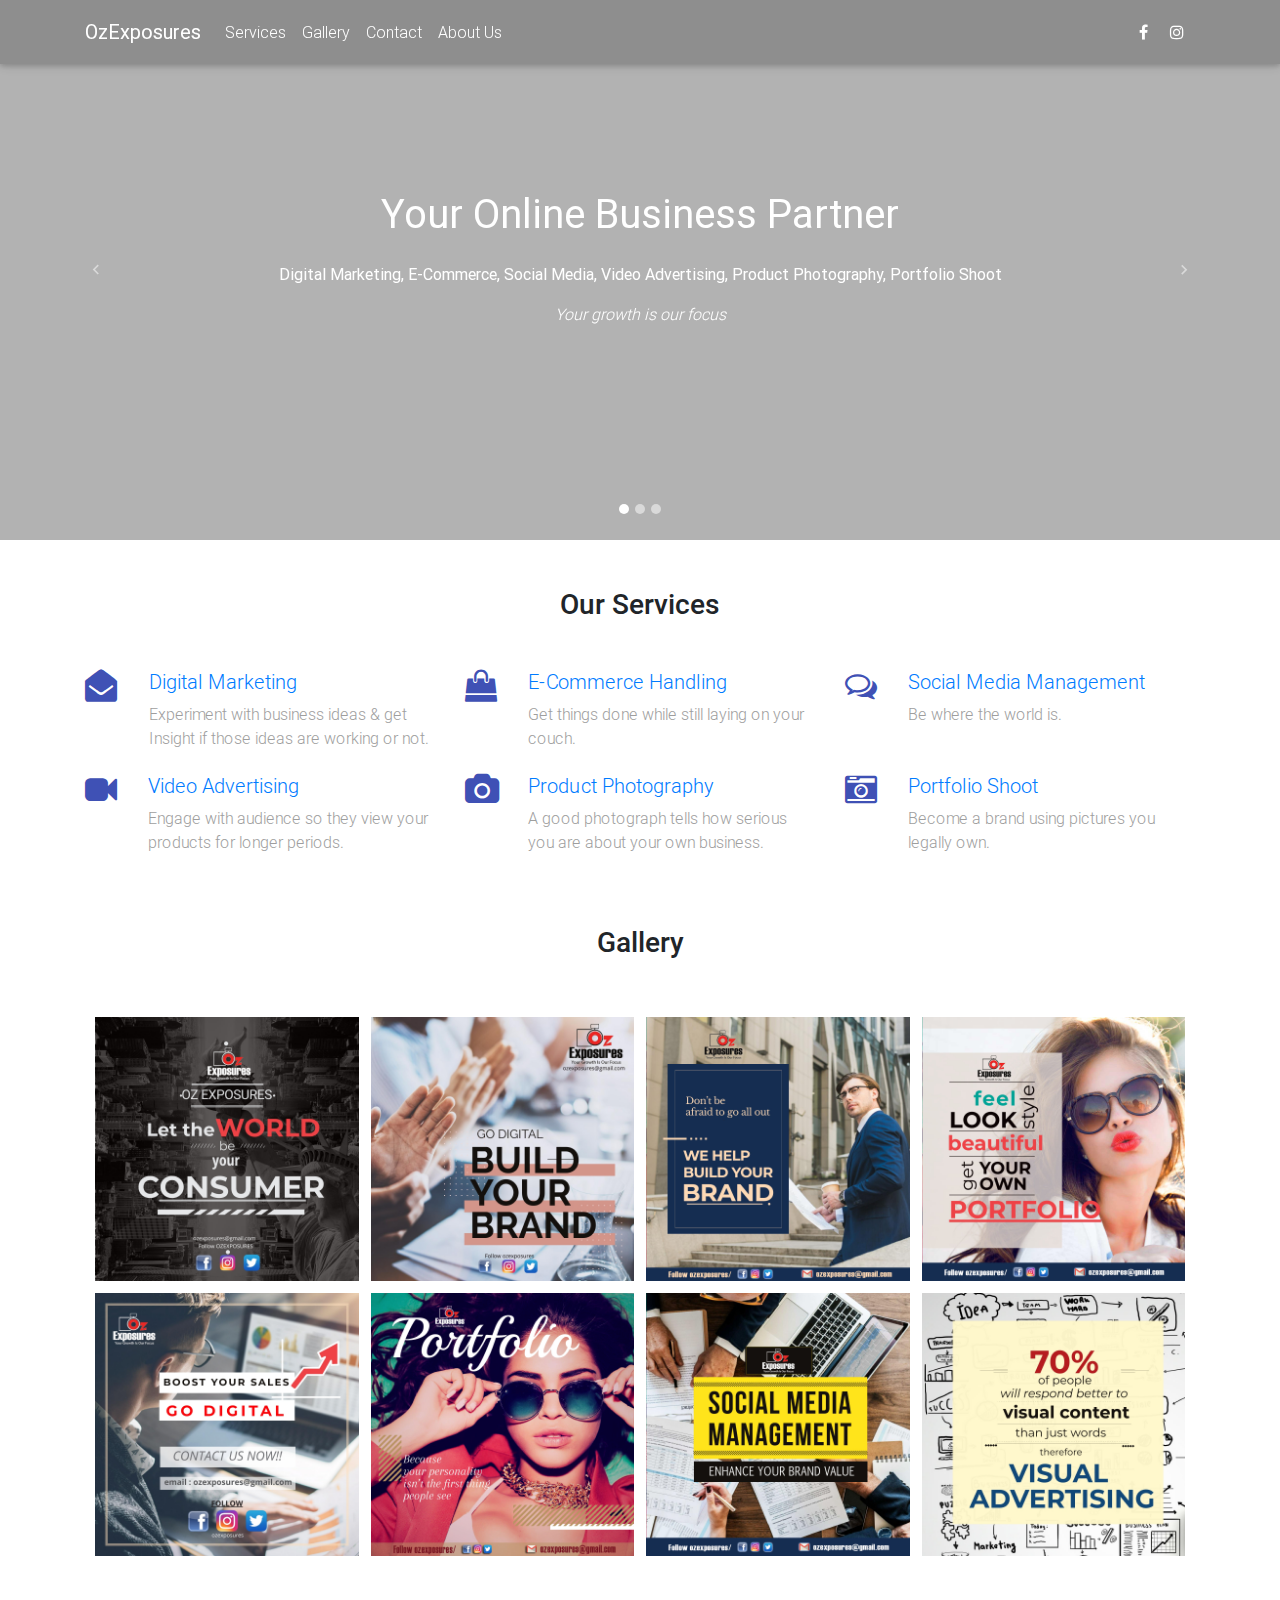
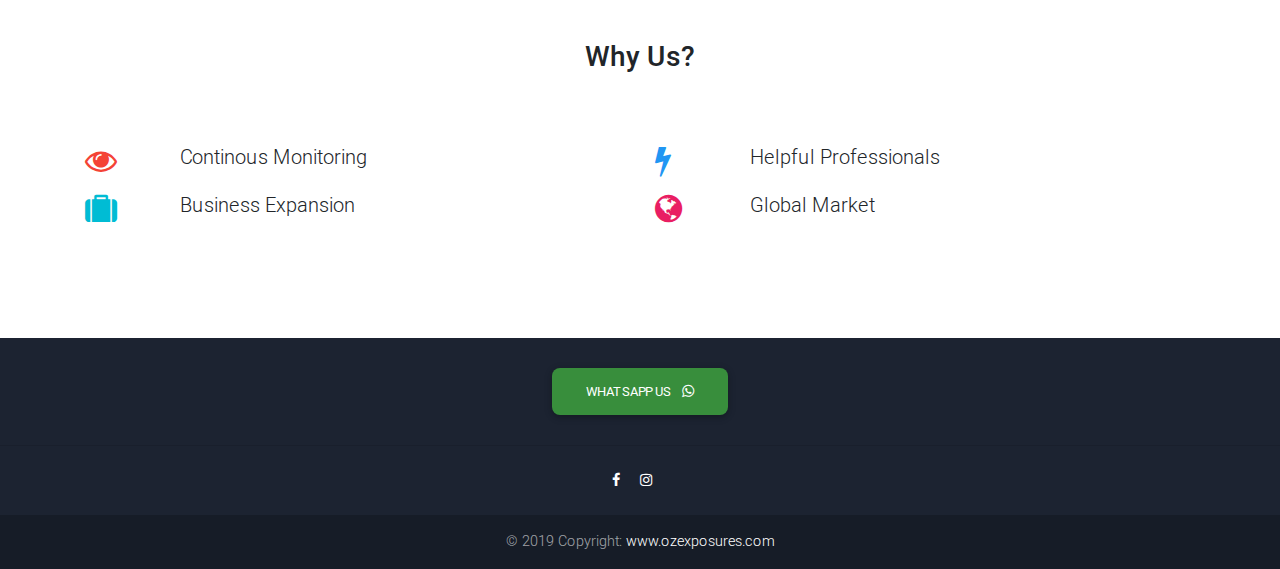
<file: index.html>
<!DOCTYPE html>
<html lang="en">

<head>
    <meta charset="utf-8">
    <link rel="shortcut icon" href="favicon.ico" type="image/x-icon">
    <meta name="viewport" content="width=device-width, initial-scale=1, shrink-to-fit=no">
    <meta http-equiv="x-ua-compatible" content="ie=edge">
    <title>OzExposures</title>
    <!-- Font Awesome -->
    <link rel="stylesheet" href="https://maxcdn.bootstrapcdn.com/font-awesome/4.7.0/css/font-awesome.min.css">
    <!-- Bootstrap core CSS -->
    <link href="css/bootstrap.min.css" rel="stylesheet">
    <!-- Material Design Bootstrap -->
    <link href="css/mdb.min.css" rel="stylesheet">
    <!-- Your custom styles (optional) -->
    <link href="css/style.min.css" rel="stylesheet">
    <style type="text/css">


      body {
  		margin: 0;
			}

      html,
      body,
      header,
      .carousel {
        height: 60vh;
      }

      @media (max-width: 740px) {
        html,
        body,
        header,
        .carousel {
          height: 100vh;
        }
      }

      @media (min-width: 800px) and (max-width: 850px) {
        html,
        body,
        header,
        .carousel {
          height: 100vh;
        }
        body {
        	margin: 0;
        }
      }

      @media (min-width: 800px) and (max-width: 850px) {
              .navbar:not(.top-nav-collapse) {
                  background: #1C2331!important;
              }
              body {
              	margin: 0;
              }
          }


.row_gallery {
  display: flex;
  flex-wrap: wrap;
  padding: 0 4px;
}

/* Create four equal columns that sits next to each other */
.column_gallery {
  flex: 25%;
  max-width: 25%;
  padding: 0 4px;
}

.column_gallery img {
  margin-top: 8px;
  vertical-align: middle;
  border-width: 0;
  padding: 2px;
}

.first {
	vertical-align: middle;
  	border-width: 0;
  	padding: 2px;
  	transition: transform .3s;
  	border-radius: 2px;
	border-color: white;
}

.first:hover {
	transform: scale(1.2);

	
}

.second {
	vertical-align: middle;
  	border-width: 0;
  	padding: 2px;
  	transition: transform .3s;
}

.second:hover {
	transform: scale(1.2);

	
}

.third {
	vertical-align: middle;
  	border-width: 0;
  	padding: 2px;
  	transition: transform .3s;
}

.third:hover {
	transform: scale(1.2);
}

.fourth {
	vertical-align: middle;
  	border-width: 0;
  	padding: 2px;
  	transition: transform .3s;
}

.fourth:hover {
	transform: scale(1.2);
}

.fifth {
	vertical-align: middle;
  	border-width: 0;
  	padding: 2px;
  	transition: transform .3s;
}

.fifth:hover {
	transform: scale(1.2);
}

.sixth {
	vertical-align: middle;
  	border-width: 0;
  	padding: 2px;
  	transition: transform .3s;
}

.sixth:hover {
	transform: scale(1.2);
}

.seventh {
	vertical-align: middle;
  	border-width: 0;
  	padding: 2px;
  	transition: transform .3s;
}

.seventh:hover {
	transform: scale(1.2);
}

.eight {
	vertical-align: middle;
  	border-width: 0;
  	padding: 2px;
  	transition: transform .3s;
}

.eight:hover {
	transform: scale(1.2);
}


.feature-title:hover {
  color: black;
}


.btn:hover{
  background-color:black !important; /*#195F1D*/
  
}


/* Responsive layout - makes a two column-layout instead of four columns */
@media screen and (max-width: 800px) {
  .column_gallery {
    flex: 50%;
    max-width: 50%;
  }
}

/* Responsive layout - makes the two columns stack on top of each other instead of next to each other */
@media screen and (max-width: 600px) {
  .column_gallery {
    flex: 100%;
    max-width: 100%;
  }
}






    </style>
</head>

<body>

  <header>

    <!-- Navbar -->
    <nav class="navbar fixed-top navbar-expand-lg navbar-dark scrolling-navbar">
      <div class="container">

        <!-- Brand -->
        <a class="navbar-brand" href="https://www.ozexposures.com">
          <strong>OzExposures</strong>
        </a>

        <!-- Collapse -->
        <button class="navbar-toggler" type="button" data-toggle="collapse" data-target="#navbarSupportedContent" aria-controls="navbarSupportedContent"
          aria-expanded="false" aria-label="Toggle navigation">
          <span class="navbar-toggler-icon"></span>
        </button>

        <!-- Links -->
        <div class="collapse navbar-collapse" id="navbarSupportedContent">

          <!-- Left -->
          <ul class="navbar-nav mr-auto">
            <!-- <li class="nav-item active">
              <a class="nav-link" href="#">Oz Exposures
                <span class="sr-only">(current)</span>
              </a>
            </li> -->
            <li class="nav-item">
              <a class="nav-link" href="#section1" target="_blank">Services</a>
            </li>
            <li class="nav-item">
              <a class="nav-link" href="#section2">Gallery</a>
            </li>
            <li class="nav-item">
              <a class="nav-link" href="https://wa.me/918936038882" target="_blank">Contact</a>
            </li>
            <li class="nav-item">
              <a class="nav-link" href="About/index.html" target="_blank">About Us</a>
            </li>
            
          </ul>
          <p></p>
          <!-- Right -->
          <ul class="navbar-nav nav-flex-icons">
            <li class="nav-item">
              <a href="https://www.facebook.com/Oz-Exposures-2090967447881605/?__xts__[0]=68.[base64]" class="nav-link" target="_blank">
                <i class="fa fa-facebook"></i>
              </a>
            </li>
            <li class="nav-item">
              <a href="https://www.instagram.com/ozexposures/" class="nav-link" target="_blank">
                <i class="fa fa-instagram"></i>
              </a>
            </li>
           <!--  <li class="nav-item">
              <a href="https://github.com/mdbootstrap/bootstrap-material-design" class="nav-link border border-light rounded"
                target="_blank">
                <i class="fa fa-github mr-2"></i>MDB GitHub
              </a>
            </li> -->
          </ul>

        </div>

      </div>
    </nav>
    <!-- Navbar -->

    <!--Carousel Wrapper-->
    <div id="carousel-example-1z" class="carousel slide carousel-fade" data-ride="carousel">

      <!--Indicators-->
      <ol class="carousel-indicators">
        <li data-target="#carousel-example-1z" data-slide-to="0" class="active"></li>
        <li data-target="#carousel-example-1z" data-slide-to="1"></li>
        <li data-target="#carousel-example-1z" data-slide-to="2"></li>
      </ol>
      <!--/.Indicators-->

      <!--Slides-->
      <div class="carousel-inner" role="listbox">

        <!--First slide-->
        <div class="carousel-item active">
          <div class="view" style="background-image: url('https://mdbootstrap.com/img/Photos/Others/nature7.jpg'); background-repeat: no-repeat; background-size: cover;">

            <!-- Mask & flexbox options-->
            <div class="mask rgba-black-light d-flex justify-content-center align-items-center">

              <!-- Content -->
              <div class="text-center white-text mx-5 wow fadeIn">
                <h1 class="mb-4">
                  <strong>Your Online Business Partner</strong>
                </h1>

                <p>
                  <strong>Digital Marketing, E-Commerce, Social Media, Video Advertising, Product Photography, Portfolio Shoot</strong>
                </p>

                <p class="mb-4 d-none d-md-block">
                  <em>Your growth is our focus</em>
                </p>

                <!-- <a target="_blank" href="https://mdbootstrap.com/education/bootstrap/" class="btn btn-outline-white btn-lg">Start free tutorial
                  <i class="fa fa-graduation-cap ml-2"></i>
                </a> -->
              </div>
              <!-- Content -->

            </div>
            <!-- Mask & flexbox options-->

          </div>
        </div>
        <!--/First slide-->

        <!--Second slide-->
        <div class="carousel-item">
          <div class="view" style="background-image: url('https://mdbootstrap.com/img/Photos/Others/images/77.jpg'); background-repeat: no-repeat; background-size: cover;">

            <!-- Mask & flexbox options-->
            <div class="mask rgba-black-light d-flex justify-content-center align-items-center">

              <!-- Content -->
              <div class="text-center white-text mx-5 wow fadeIn">
                <h1 class="mb-4">
                  <strong>Your Online Business Partner</strong>
                </h1>

                <p>
                  <strong>Digital Marketing, E-Commerce, Social Media, Video Advertising, Product Photography, Portfolio Shoot</strong>
                </p>

                <p class="mb-4 d-none d-md-block">
                  <em>Your growth is our focus</em>
                </p>

                <!-- <a target="_blank" href="https://mdbootstrap.com/education/bootstrap/" class="btn btn-outline-white btn-lg">Start free tutorial
                  <i class="fa fa-graduation-cap ml-2"></i>
                </a> -->
              </div>
              <!-- Content -->

            </div>
            <!-- Mask & flexbox options-->

          </div>
        </div>
        <!--/Second slide-->

        <!--Third slide-->
        <div class="carousel-item">
          <div class="view" style="background-image: url('https://mdbootstrap.com/img/Photos/Others/images/47.jpg'); background-repeat: no-repeat; background-size: cover;">

            <!-- Mask & flexbox options-->
            <div class="mask rgba-black-light d-flex justify-content-center align-items-center">

              <!-- Content -->
              <div class="text-center white-text mx-5 wow fadeIn">
                <h1 class="mb-4">
                  <strong>Your Online Business Partner</strong>
                </h1>

                <p>
                  <strong>Digital Marketing, E-Commerce, Social Media, Video Advertising, Product Photography, Portfolio Shoot</strong>
                </p>

                <p class="mb-4 d-none d-md-block">
                  <em>Your growth is our focus</em>
                </p>

                <!-- <a target="_blank" href="https://mdbootstrap.com/education/bootstrap/" class="btn btn-outline-white btn-lg">Start free tutorial
                  <i class="fa fa-graduation-cap ml-2"></i>
                </a> -->
              </div>
              <!-- Content -->

            </div>
            <!-- Mask & flexbox options-->

          </div>
        </div>
        <!--/Third slide-->

      </div>
      <!--/.Slides-->

      <!--Controls-->
      <a class="carousel-control-prev" href="#carousel-example-1z" role="button" data-slide="prev">
        <span class="carousel-control-prev-icon" aria-hidden="true"></span>
        <span class="sr-only">Previous</span>
      </a>
      <a class="carousel-control-next" href="#carousel-example-1z" role="button" data-slide="next">
        <span class="carousel-control-next-icon" aria-hidden="true"></span>
        <span class="sr-only">Next</span>
      </a>
      <!--/.Controls-->

    </div>
    <!--/.Carousel Wrapper-->

  </header>

  <!--Main layout-->
  <main>
    <div class="container">

<div id="section1">
      <section>

        <h2 class="my-5 h3 text-center">Our Services</h2>

        <!--First row-->
        <div class="row features-small mt-5 wow fadeIn">

          <!--Grid column-->
          <div class="col-xl-4 col-lg-4">
            <!--Grid row-->
            <div class="row">
              <div class="col-2">
                <i class="fa fa-envelope-open fa-2x mb-1 indigo-text" aria-hidden="true"></i>
              </div>
              <div class="col-10 mb-2 pl-3">
                <a href="Marketing/index.html" target="_blank">
                	<h5 class="feature-title font-bold mb-1">Digital Marketing</h5>
                </a>
                <p class="grey-text mt-2">Experiment with business ideas & get Insight if those ideas are working or not.
                </p>
              </div>
            </div>
            <!--/Grid row-->
          </div>
          <!--/Grid column-->

          <!--Grid column-->
          <div class="col-xl-4 col-lg-4">
            <!--Grid row-->
            <div class="row">
              <div class="col-2">
                <i class="fa fa-shopping-bag fa-2x mb-1 indigo-text" aria-hidden="true"></i>
              </div>
              <div class="col-10 mb-2">
              	<a href="Ecommerce/index.html" target="_blank">
                	<h5 class="feature-title font-bold mb-1">E-Commerce Handling</h5>
                </a>
                <p class="grey-text mt-2">Get things done while still laying on your couch.
                </p>
              </div>
            </div>
            <!--/Grid row-->
          </div>
          <!--/Grid column-->

          <!--Grid column-->
          <div class="col-xl-4 col-lg-4">
            <!--Grid row-->
            <div class="row">
              <div class="col-2">
                <i class="fa fa-comments-o fa-2x mb-1 indigo-text" aria-hidden="true"></i>
              </div>
              <div class="col-10 mb-2">
              	<a href="Social/index.html" target="_blank">
                	<h5 class="feature-title font-bold mb-1">Social Media Management</h5>
                </a>
                	<p class="grey-text mt-2">Be where the world is.
                </p>
              </div>
            </div>
            <!--/Grid row-->
          </div>
          <!--/Grid column-->

          <!--Grid column-->
          <div class="col-xl-4 col-lg-4">
            <!--Grid row-->
            <div class="row">
              <div class="col-2">
                <i class="fa fa-video-camera fa-2x mb-1 indigo-text" aria-hidden="true"></i>
              </div>
              <div class="col-10 mb-2">
              	<a href="Video/index.html" target="_blank">
                	<h5 class="feature-title font-bold mb-1">Video Advertising</h5>
                </a>
                <p class="grey-text mt-2">Engage with audience so they view your products for longer periods.
                </p>
              </div>
            </div>
           
          </div>
         

        <div class="col-xl-4 col-lg-4">
            <!--Grid row-->
            <div class="row">
              <div class="col-2">
                <i class="fa fa-camera fa-2x mb-1 indigo-text" aria-hidden="true"></i>
              </div>
              <div class="col-10 mb-2">
              	<a href="Product/index.html" target="_blank">
                	<h5 class="feature-title font-bold mb-1">Product Photography</h5>
                </a>
                <p class="grey-text mt-2">A good photograph tells how serious you are about your own business.</p>
              </div>
            </div>
            <!--/Grid row-->
          </div>
          
          <div class="col-xl-4 col-lg-4">
            <!--Grid row-->
            <div class="row">
              <div class="col-2">
                <i class="fa fa-camera-retro fa-2x mb-1 indigo-text" aria-hidden="true"></i>
              </div>
              <div class="col-10 mb-2">
              	<a href="Portfolio/index.html" target="_blank">
                	<h5 class="feature-title font-bold mb-1">Portfolio Shoot</h5>
                </a>
                <p class="grey-text mt-2">Become a brand using pictures you legally own.
                </p>
              </div>
            </div>
          </div>

        </div>

      </section>
</div>


<div id="section2">
      <!--Section: Main info-->
      <section class="mt-5 wow fadeIn">

      <h2 class="my-5 h3 text-center">Gallery</h2>

        <!--Grid row-->
 <div class="row_gallery"> 
  <div class="column_gallery" style="width:100%">
    <img class=first src="img/oz1.jpeg" style="width:100%">
    <img class=second src="img/oz2.jpeg" style="width:100%">
    <!-- <img class=third src="img/oz9.jpeg" style="width:100%"> -->
    </div>

  <div class="column_gallery">
    <img class=third src="img/oz3.jpeg" style="width:100%">
    <img class=fourth src="img/oz4.jpg" style="width:100%">
   <!-- 	<img class=sixth src="img/oz11.jpeg" style="width:100%"> -->  
  </div> 

  <div class="column_gallery">
    <img class=fifth src="img/oz5.jpg" style="width:100%">
    <img class=sixth src="img/oz6.jpg" style="width:100%">
  <!--   <img class=tenth src="img/oz12.jpeg" style="width:100%"> -->
    </div>

  <div class="column_gallery">
    <img class=seventh src="img/oz7.jpg" style="width:100%">
    <img class=eight src="img/oz8.jpeg" style="width:100%">
  </div>
</div>
  
  </section>
</div>








      <!--Section: Main info-->

     <!--  <hr class="my-5"> -->

      <!--Section: Main features & Quick Start-->
      <section>

  

        <!--Grid row-->
        <div class="row wow fadeIn">
        	<div class="col-md-12 mb-4 text-center">
            	<h2 class="my-5 h3 text-center"><br>Why Us?</h2>
            </div>

            <!--First row-->
            <div class="col-xl-6 col-lg-6">
            <!--Grid row-->
            <div class="row">
              <div class="col-2">
                <i class="fa fa-eye fa-2x mb-1 red-text" aria-hidden="true"></i>
              </div>
              <div class="col-10 mb-2">
                <h5 class="feature-title font-bold mb-1">Continous Monitoring</h5>
                <p class="grey-text mt-2">
                  
                </p>
              </div>
            </div>
           
          </div>

          <div class="col-xl-6 col-lg-6">
            <!--Grid row-->
            <div class="row">
              <div class="col-2">
                <i class="fa fa-bolt fa-2x mb-1 blue-text" aria-hidden="true"></i>
              </div>
              <div class="col-10 mb-2">
                <h5 class="feature-title font-bold mb-1">Helpful Professionals</h5>
                <p class="grey-text mt-2">
                  
                </p>
              </div>
            </div>
           
          </div>

          <div class="col-xl-6 col-lg-6">
            <!--Grid row-->
            <div class="row">
              <div class="col-2">
                <i class="fa fa-suitcase fa-2x mb-1 cyan-text" aria-hidden="true"></i>
              </div>
              <div class="col-10 mb-2">
                <h5 class="feature-title font-bold mb-1">Business Expansion</h5>
                <p class="grey-text mt-2">
                  
                </p>
              </div>
            </div>
           
          </div>

          <div class="col-xl-6 col-lg-6">
            <!--Grid row-->
            <div class="row">
              <div class="col-2">
                <i class="fa fa-globe fa-2x mb-1 pink-text" aria-hidden="true"></i>
              </div>
              <div class="col-10 mb-2">
                <h5 class="feature-title font-bold mb-1">Global Market</h5>
                <p class="grey-text mt-2">
                  
                </p>
              </div>
            </div>
           
          </div>

          </div>

      </section>
      <!-- <hr class="my-5"> -->

      <!--Section: Main features & Quick Start-->

      <!-- <hr class="my-5"> -->

      <!--Section: Not enough-->
      

       <section class="mt-5 wow fadeIn">

        <!--Grid row-->
        <div class="row">

         
          <div class="col-md-12 mb-4 text-center">

            <!-- Main heading -->
            <!-- <h2 class="my-5 h3 text-center">Clients</h2> -->
            
            

            <!-- Main heading -->

        
          </div>
          <!--Grid column-->

        </div>
        <!--Grid row-->

      </section>
     
     


      
    </div>
  </main>
  <!--Main layout-->


<!----- F O O T E R ---- <a class="btn btn-success" href="https://wa.me/917349674111" target="_blank" style="font-size: 1.5em; padding: 6% 25% 6% 25%"> <i style="font-size:30px" class="fa"></i> Join Us</a>--->






  <!--Footer-->
  <footer class="page-footer text-center font-small mt-4">

    <!--Call to action-->
    <div class="pt-4">
      <a class="btn btn-green" href="https://wa.me/918936038882" target="_blank" style="border-radius: 8px" role="button">WhatsApp Us    <!----https://wa.me/[phone] ----->
        <i class="fa fa-whatsapp ml-2"></i>
      </a>
      <!-- <a class="btn btn-outline-white" href="https://mdbootstrap.com/education/bootstrap/" target="_blank" role="button">Start free tutorial
        <i class="fa fa-graduation-cap ml-2"></i>
      </a> -->
    </div>
    <!--/.Call to action-->

    <hr class="my-4">

    <!-- Social icons -->
    <div class="pb-4">
      <a href="https://www.facebook.com/Oz-Exposures-2090967447881605/?__xts__[0]=68.[base64]" target="_blank">
        <i class="fa fa-facebook mr-3"></i>
      </a>

      <a href="https://www.instagram.com/ozexposures/" target="_blank">
        <i class="fa fa-instagram mr-3"></i>
      </a>

      <!-- <a href="https://www.youtube.com/watch?v=7MUISDJ5ZZ4" target="_blank">
        <i class="fa fa-youtube mr-3"></i>
      </a> -->

      <!-- <a href="https://plus.google.com/u/0/b/107863090883699620484" target="_blank">
        <i class="fa fa-google-plus mr-3"></i>
      </a>

      <a href="https://dribbble.com/mdbootstrap" target="_blank">
        <i class="fa fa-dribbble mr-3"></i>
      </a>

      <a href="https://pinterest.com/mdbootstrap" target="_blank">
        <i class="fa fa-pinterest mr-3"></i>
      </a>

      <a href="https://github.com/mdbootstrap/bootstrap-material-design" target="_blank">
        <i class="fa fa-github mr-3"></i>
      </a>

      <a href="http://codepen.io/mdbootstrap/" target="_blank">
        <i class="fa fa-codepen mr-3"></i>
      </a> -->
    </div>
    <!-- Social icons -->

    <!--Copyright-->
    <div class="footer-copyright py-3">
      © 2019 Copyright:
      <a href="https://www.ozexposures.com"> www.ozexposures.com </a>
    </div>
    <!--/.Copyright-->

  </footer>
  <!--/.Footer-->



    <!-- SCRIPTS -->
    <!-- JQuery -->
    <script type="text/javascript" src="js/jquery-3.3.1.min.js"></script>
   
    <!-- Bootstrap tooltips -->
    <script type="text/javascript" src="js/popper.min.js"></script>
    <!-- Bootstrap core JavaScript -->
    <script type="text/javascript" src="js/bootstrap.min.js"></script>
    <!-- MDB core JavaScript -->
    <script type="text/javascript" src="js/mdb.min.js"></script>
      <!-- Initializations -->
  <script type="text/javascript">
    // Animations initialization
    new WOW().init();
  </script>
</body>

</html>
</file>
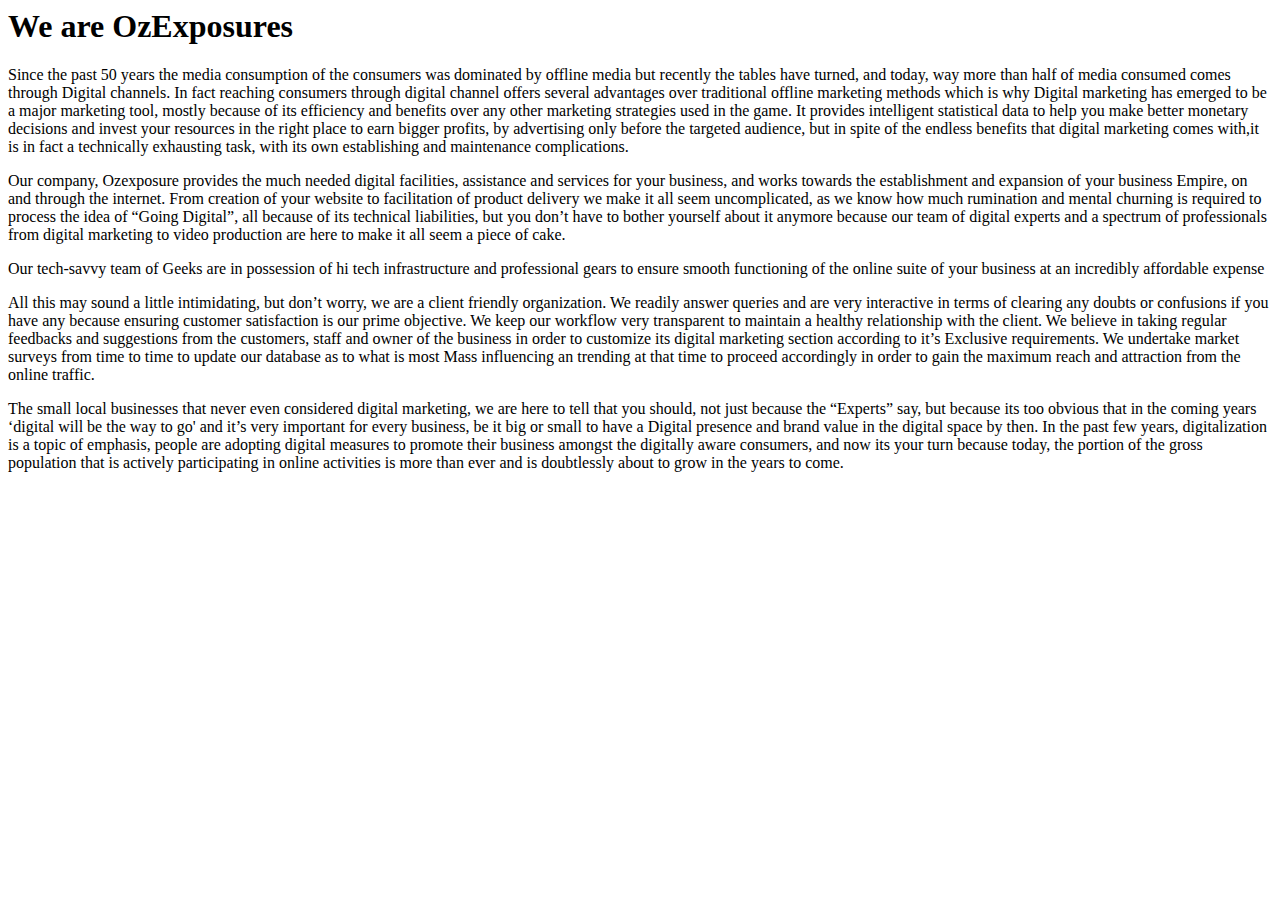
<file: About/index.html>
<html lang="en" class="svg inlinesvg"><head>
    <title>About Us</title>
    <meta charset="utf-8">
    <meta name="viewport" content="width=device-width, initial-scale=1.0, minimum-scale=1.0, maximum-scale=1.0, user-scalable=no">

    
    <meta name="theme-color" content="#549EAF">
    <link rel="manifest" href="https://jsfoo.in/manifest.json">
    <link rel="stylesheet" href="https://jsfoo.in/css/main.css">
    <link rel="stylesheet" href="https://jsfoo.in/css/jquery.sidr.2.2.1.min.css">
    <link rel="stylesheet" href="https://jsfoo.in/css/font-awesome.min.css">
</head>
<body class="bg-light">
  





  <section class="hero is-medium is-primary is-bold">
  <div class="hero-body">
    <div class="container has-text-centered">
      <h1 class="title">
        We are OzExposures
      </h1>
  <!--     <h3>Why do we do what we do</h3> -->
      
    </div>
  </div>
</section>


<section class="section">
  <div class="container">
     <div class="columns is-centered">
       <div class="column is-half">
         <div class="content">
         

<!-- <h3>Elevate your digital marketing with power of video</h3> -->
<!-- <h4 style="color: grey">Perfect creative partner to execute your video production.</h4> -->
<p>Since the past 50 years the media consumption of the consumers was dominated by offline media but recently the  tables have turned, and today, way more than half of media consumed comes through Digital channels. In fact reaching consumers through digital channel offers several advantages over traditional offline marketing methods which is why Digital marketing  has emerged to be a major marketing tool, mostly because of its efficiency and benefits over any other marketing strategies used in the game. It provides intelligent statistical data to help you make better monetary decisions and invest your resources in the right place to earn bigger profits, by advertising only before the targeted audience,  but in spite of the endless benefits that digital marketing comes with,it is in fact a  technically exhausting task, with its own establishing and maintenance complications. 

</p>




<p>Our company, Ozexposure provides the much needed digital facilities, assistance and services for your business, and works towards the establishment  and expansion of your business Empire, on and through the internet. From creation of your website to facilitation of product delivery we make it all seem uncomplicated, as we know how much rumination and mental churning is required to process the idea of “Going Digital”, all because of its technical liabilities, but you don’t have to bother yourself about it anymore because our team of digital experts and a spectrum of professionals from digital marketing to video production are here to make it all seem a piece of cake. 

</p>


<p>Our tech-savvy team of Geeks are in possession of hi tech infrastructure and  professional gears to ensure  smooth functioning of the online suite of your business at an incredibly affordable expense
</p>


<!-- <ul>
  <li><strong>Model photography portfolio</strong> for boutiques, fashion Stores, footwear stores, accessories stores, beauty salon, gym trainers, online and offline catalogues and many more</li>
  <li><strong>Product photography portfolio</strong> for general stores, restaurants, cosmetics store, medical store, hardware store, online and offline brochures and many more</li>
  <li><strong>Infrastructure photography portfolio</strong>  for hotels, restaurants, schools, colleges, healthcare centre, gym, dance classes, real-estate etc.  </li>
  <li><strong>Artwork photography portfolio</strong> for sculpture artists, florists, or any art based business</li>
  <li><strong>Video portfolio</strong> Sometimes video montages are an amazing way to engage the audience and leave them in awe of your work. Video portfolios also exists to show the view of a place with dimension or to present dynamic skills and facilities of person or place that a photo cannot convey it is generally used by dancers, dance trainers, actors, aerobic trainers, hotels, beauty salons, event planners and others. Video portfolios can also be accounted for advertisements that helps you improves the scope and reach of your business digitally.
</li>
</ul> -->



<p>All this may sound a little intimidating, but don’t worry, we are a client friendly organization. We readily answer queries and are very interactive in terms of clearing any doubts or confusions if you have any because ensuring customer satisfaction is our prime objective. We keep our workflow very transparent to maintain a healthy relationship with the client.  We believe in taking regular feedbacks and suggestions from the customers, staff and owner of the business in order to customize its digital marketing section according to it’s Exclusive requirements. We undertake market surveys from time to time  to update our database as to what is most Mass influencing an trending at that time to proceed accordingly in order to gain the maximum reach and attraction from the online traffic.

</p>

<p>The small local businesses that never even considered digital marketing, we are here to tell that you should, not just because the “Experts” say, but because its too obvious that  in the coming years ‘digital will be the way to go' and it’s very important for every business, be it big or small to have a Digital presence and brand value in the digital space by then. In the past few years, digitalization is a topic of emphasis, people are adopting digital measures to promote their business amongst the digitally aware consumers, and now its your turn because today, the portion of the gross population that is actively participating in online activities is more than ever and is doubtlessly about to grow in the years to come.
</p>



<!-- <ul>
  <li>Pre-production</li>
  <li>Post-production </li>
  <li>Research</li>
  <li>Editing</li>
  <li>Concept and Script Writing</li>
  <li>Sound Design</li>
  <li>Production</li>
  <li>Motion Graphics</li>
  <li>Filming</li>
  <li>Colour Correction and Grading</li>
  <li>Delivery</li>
</ul> -->


<!-- <h4 style="color: grey; padding-bottom: 10%"><em><br><br>‘Develop your presence on the world’s largest social media platforms.’</em></h4> -->


<!-- <h3 id="license">What is e-commerce ? How we can help?</h3>

<p>As defined by most of the books  E-commerce (electronic commerce or EC) is the buying and selling of goods and services, or the transmitting of funds or data, over an electronic network, primarily the internet. These business transactions occur either as business-to-business, business-to-consumer, consumer-to-consumer or consumer-to-business format. E-Commerce appears to be the next big thing as it is replacing the need  to have an elaborate showroom for small businesses start-ups. Instead of bothering about renting a classy shop in a busy market, sellers can now create a website or even sell their products through a bigger established website called online market places by getting registered as a seller, e-commerce can be basically incorporated in almost every kind of business that eexists, but to establish a functional E-Commerce setup and make it profitable for your business is a challenging task.</p>


<p>There are many initial hurdles and doubts that a person needs to overcome before completely getting into e-commerce. There are many business establishments that want to adopt it but can’t, either because lack of online fluency complicates entire system for them or because they don’t have time to invest on initiation of the setup. In either case our company is here to help you out.</p>

<ul>
  <li>We help you create your own website which acts as an online business showroom to represent your company’s portal on the internet or help you get registered with with online marketplaces and do business through them.</li>
  <li>We do photo shoots and Portfolio shoots to upload as product preview for the merchandise you want to sell online. It is very important because buyers wont buy things they cant take a look at before purchasing</li>
  <li>We upload the products information along with its details and images on the website</li>
  <li>We do product coding for the goods you are selling online in order to maintain statistics and records of your online transaction</li>
  <li>We update the online data base of your stock over and over again to eliminate the possibility of any kind of confusion between you and your clients in order to avoid misunderstandings which is basic to maintain a healthy relationship with the customers.</li>
  <li>We Arrange to Tag you up with postal services for product delivery to the address mentioned by the customer and recruit people if needed to fulfil the requirement man power.</li>
  <li>Moreover we device a full proof workflow to ensure the process of taking and delivering orders and everything in between is unhindered  and seamlessly for timely delivery of products.
</li>
</ul> -->
<!-- <p>Digital marketing allows us to sell and advertise a digital or a physical product while still keeping a track of the online movements of the customers which is important to successfully divert the traffic towards your business.
</p> -->

<!-- <h3>Establishing Yourself</h3> -->
<!-- <p>And any other digital assistance above and beyond. </p> -->

         </div>
       </div>
     </div>
  </div>
</section>
</file>
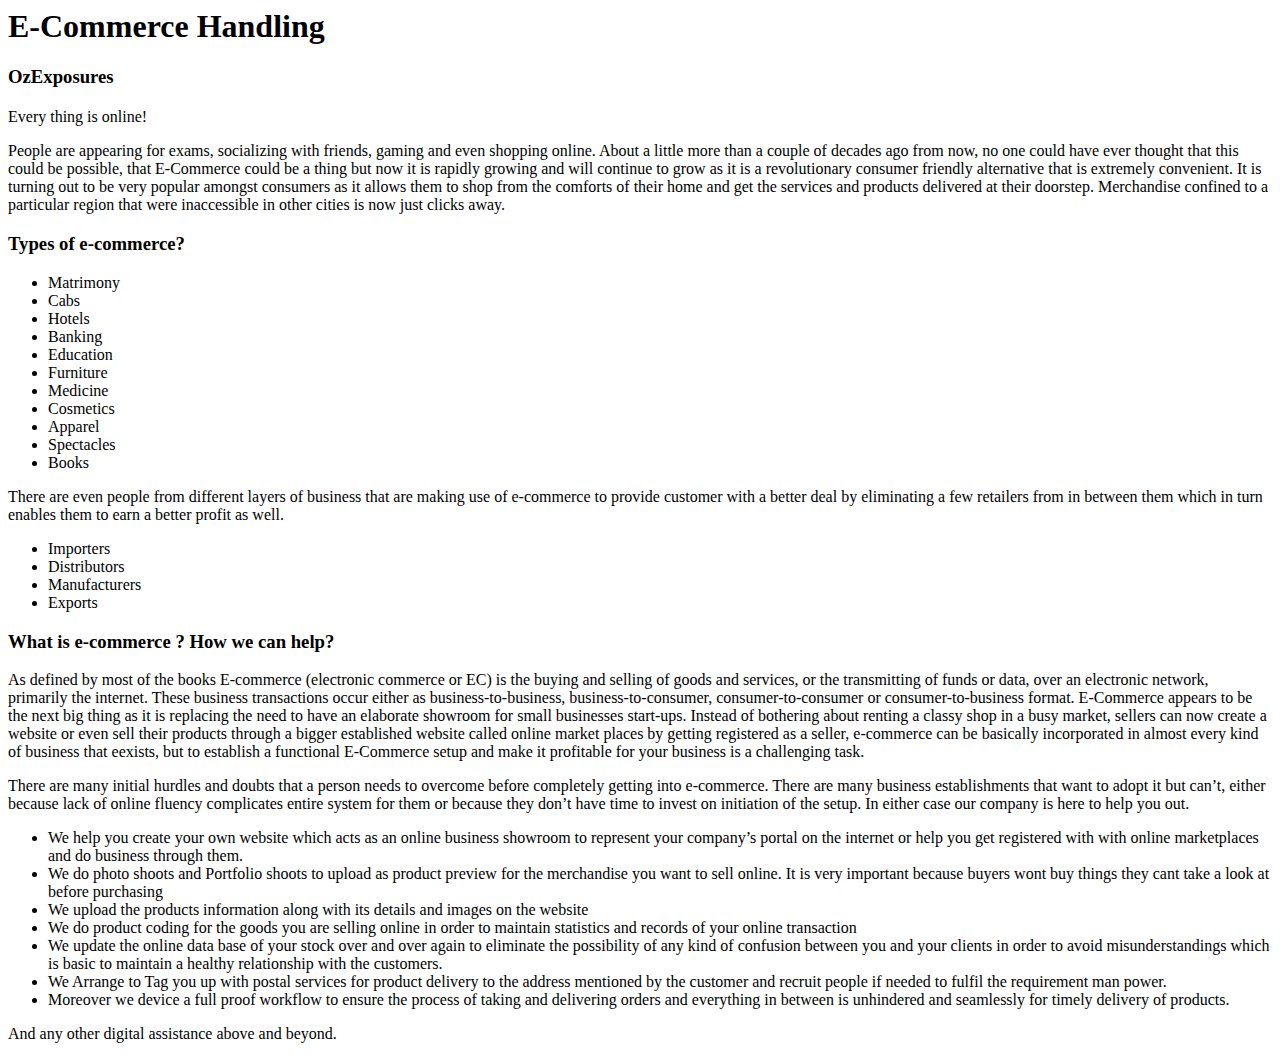
<file: Ecommerce/index.html>
<html lang="en" class="svg inlinesvg"><head>
    <title>Ecommerce Handling</title>
    <meta charset="utf-8">
    <meta name="viewport" content="width=device-width, initial-scale=1.0, minimum-scale=1.0, maximum-scale=1.0, user-scalable=no">

    
    <meta name="theme-color" content="#549EAF">
    <link rel="manifest" href="https://jsfoo.in/manifest.json">
    <link rel="stylesheet" href="https://jsfoo.in/css/main.css">
    <link rel="stylesheet" href="https://jsfoo.in/css/jquery.sidr.2.2.1.min.css">
    <link rel="stylesheet" href="https://jsfoo.in/css/font-awesome.min.css">
</head>
<body class="bg-light">
  



  <section class="hero is-medium is-primary is-bold">
  <div class="hero-body">
    <div class="container has-text-centered">
      <h1 class="title">
        E-Commerce Handling
      </h1>
      <h3>OzExposures</h3>
      <h2 class="subtitle">
        
      </h2>
    </div>
  </div>
</section>

<section class="section">
  <div class="container">
     <div class="columns is-centered">
       <div class="column is-half">
         <div class="content">
         

<p>Every thing is online!</p>
<p>People are appearing for exams, socializing with friends, gaming and even shopping online. About a little more than a couple of decades ago from now, no one  could have ever thought that this could be possible, that E-Commerce could be a thing but now it is rapidly growing and will continue to grow as it is a revolutionary consumer friendly alternative that is extremely convenient. It is turning out to be very popular amongst consumers as it allows them to shop from the comforts of their home and get the services and products delivered at their doorstep. Merchandise confined to a particular region that were inaccessible in other cities is now just clicks away. </p>

<!-- <p>E-commerce is taking over the  market because of its diverse scope of utilization, from groceries to grooms now everything can be found online. You no more have to run around looking for cabs, or go from hotel to hotel hunting for rooms, or stand in a queue to buy tickets, infact you don’t even need to step out of your house to get food from your favorite restaurant everything can be done over your mobile phone while still lying on your couch, moreover It is beneficial for the sellers as well, the scope and range of their market and customers have become boundless by trading with people over the Internet .</p> -->

<h3 id="this-code-of-conduct-applies-across-online-forums-conferences-and-other-events-hosted-by-hasgeek">Types of e-commerce?</h3>
<ul>
  <li>Matrimony</li>
  <li>Cabs</li>
  <li>Hotels</li>
  <li>Banking</li>
  <li>Education</li>
  <li>Furniture</li>
  <li>Medicine</li>
  <li>Cosmetics</li>
  <li>Apparel</li>
  <li>Spectacles</li>
  <li>Books</li>
</ul>

<p>There are even people from different layers of business that are  making use of e-commerce to provide customer with a better deal by eliminating a few retailers from in between them which in turn enables them to earn a better profit as well.</p>

<ul>
  <li>Importers</li>
  <li>Distributors</li>
  <li>Manufacturers</li>
  <li>Exports</li>
</ul>

<!-- <ul>
  <li>Sustained disruption of talks, discussions and other events.</li>
  <li>Offensive remarks or jokes made about women, men, persons of non-binary genders and those with physical disabilities, or on the basis of sexuality, race, caste or religion.</li>
  <li>Use of images that objectify the human body unless absolutely relevant to the discussion.
Inappropriate physical contact and invasion of private space. Deliberate intimidation, unwelcome gestures and stalking.</li>
</ul> -->

<h3 id="license">What is e-commerce ? How we can help?</h3>

<p>As defined by most of the books  E-commerce (electronic commerce or EC) is the buying and selling of goods and services, or the transmitting of funds or data, over an electronic network, primarily the internet. These business transactions occur either as business-to-business, business-to-consumer, consumer-to-consumer or consumer-to-business format. E-Commerce appears to be the next big thing as it is replacing the need  to have an elaborate showroom for small businesses start-ups. Instead of bothering about renting a classy shop in a busy market, sellers can now create a website or even sell their products through a bigger established website called online market places by getting registered as a seller, e-commerce can be basically incorporated in almost every kind of business that eexists, but to establish a functional E-Commerce setup and make it profitable for your business is a challenging task.</p>


<p>There are many initial hurdles and doubts that a person needs to overcome before completely getting into e-commerce. There are many business establishments that want to adopt it but can’t, either because lack of online fluency complicates entire system for them or because they don’t have time to invest on initiation of the setup. In either case our company is here to help you out.</p>

<ul>
  <li>We help you create your own website which acts as an online business showroom to represent your company’s portal on the internet or help you get registered with with online marketplaces and do business through them.</li>
  <li>We do photo shoots and Portfolio shoots to upload as product preview for the merchandise you want to sell online. It is very important because buyers wont buy things they cant take a look at before purchasing</li>
  <li>We upload the products information along with its details and images on the website</li>
  <li>We do product coding for the goods you are selling online in order to maintain statistics and records of your online transaction</li>
  <li>We update the online data base of your stock over and over again to eliminate the possibility of any kind of confusion between you and your clients in order to avoid misunderstandings which is basic to maintain a healthy relationship with the customers.</li>
  <li>We Arrange to Tag you up with postal services for product delivery to the address mentioned by the customer and recruit people if needed to fulfil the requirement man power.</li>
  <li>Moreover we device a full proof workflow to ensure the process of taking and delivering orders and everything in between is unhindered  and seamlessly for timely delivery of products.
</li>
</ul>
<!-- <p>Digital marketing allows us to sell and advertise a digital or a physical product while still keeping a track of the online movements of the customers which is important to successfully divert the traffic towards your business.
</p> -->

<!-- <h3>Establishing Yourself</h3> -->
<p>And any other digital assistance above and beyond. 
</p>

         </div>
       </div>
     </div>
  </div>
</section>
</file>
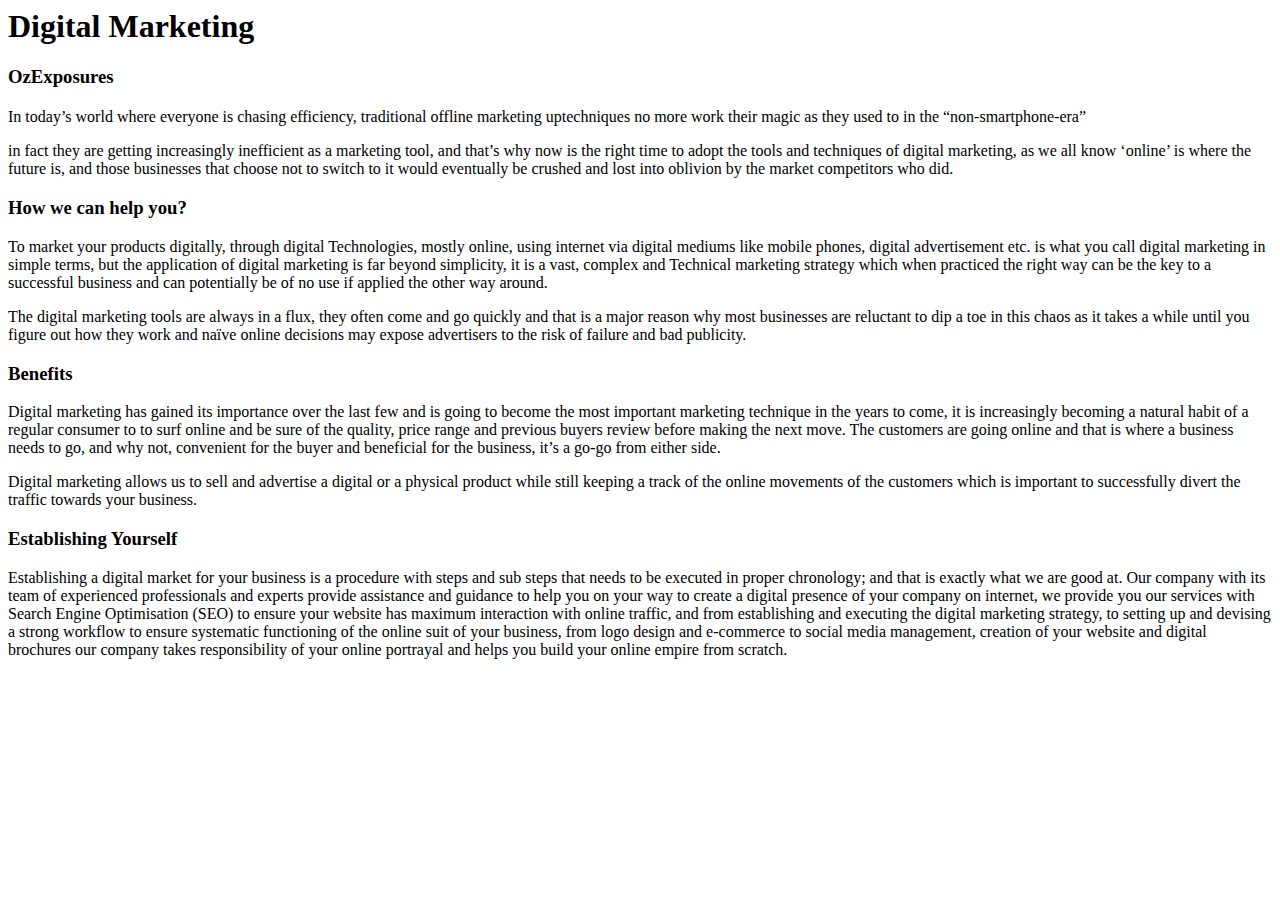
<file: Marketing/index.html>
<html lang="en" class="svg inlinesvg"><head>
    <title>Digital Marketing</title>
    <meta charset="utf-8">
    <meta name="viewport" content="width=device-width, initial-scale=1.0, minimum-scale=1.0, maximum-scale=1.0, user-scalable=no">

    
    <meta name="theme-color" content="#549EAF">
    <link rel="manifest" href="https://jsfoo.in/manifest.json">
    <link rel="stylesheet" href="https://jsfoo.in/css/main.css">
    <link rel="stylesheet" href="https://jsfoo.in/css/jquery.sidr.2.2.1.min.css">
    <link rel="stylesheet" href="https://jsfoo.in/css/font-awesome.min.css">
</head>
<body class="bg-light">
  



  <section class="hero is-medium is-primary is-bold">
  <div class="hero-body">
    <div class="container has-text-centered">
      <h1 class="title">
        Digital Marketing
      </h1>
      <h3>OzExposures</h3>
      <h2 class="subtitle">
        
      </h2>
    </div>
  </div>
</section>

<section class="section">
  <div class="container">
     <div class="columns is-centered">
       <div class="column is-half">
         <div class="content">
         

<p>In today’s world where everyone is chasing efficiency, traditional offline marketing uptechniques no more work their magic as they used to in the “non-smartphone-era”</p>
<p>in fact they are getting increasingly inefficient as a marketing tool, and that’s why now is the right time to adopt the tools and techniques of digital marketing, as we all know ‘online’ is where the future is, and those businesses that choose not to switch to it would eventually  be crushed and lost into oblivion by the market competitors who did.
</p>

<h3 id="this-code-of-conduct-applies-across-online-forums-conferences-and-other-events-hosted-by-hasgeek">How we can help you?</h3>
<!-- <ul>
  <li>Be empathetic.</li>
  <li>Be questioning, as it furthers the discussion.</li>
  <li>Discuss ideas, not people and their personalities (as that would be ad hominem).</li>
</ul> -->

<p>To market your products digitally, through digital Technologies, mostly online, using internet via digital mediums like mobile phones, digital advertisement etc. is what you call digital marketing in simple terms, but the application of digital marketing is far beyond simplicity, it is a vast, complex and Technical marketing strategy which when practiced the right way can be the key to a successful business and can potentially be of no use if applied the other way around.</p>

<!-- <ul>
  <li>Sustained disruption of talks, discussions and other events.</li>
  <li>Offensive remarks or jokes made about women, men, persons of non-binary genders and those with physical disabilities, or on the basis of sexuality, race, caste or religion.</li>
  <li>Use of images that objectify the human body unless absolutely relevant to the discussion.
Inappropriate physical contact and invasion of private space. Deliberate intimidation, unwelcome gestures and stalking.</li>
</ul> -->

<p>The digital marketing tools are always in a flux, they often come and go quickly and that is a major reason why most businesses are reluctant to dip a toe in this chaos as it takes a while until you figure out how they work and naïve online decisions may expose advertisers to the risk of failure and bad publicity.
</p>

<h3 id="license">Benefits</h3>

<p>Digital marketing has gained its importance over the last few and is going to become the most important marketing technique in the years to come, it is increasingly becoming a natural habit of a regular consumer to to surf online and be sure of the quality, price range and previous buyers review before  making the next move. The customers are going online and that is where  a business  needs  to go, and why not, convenient for the buyer and beneficial for the business, it’s a go-go from either side.
</p>

<p>Digital marketing allows us to sell and advertise a digital or a physical product while still keeping a track of the online movements of the customers which is important to successfully divert the traffic towards your business.
</p>

<h3>Establishing Yourself</h3>
<p>Establishing a digital market for your business is a procedure with steps and sub steps that needs to be executed in proper chronology; and that is exactly what we are good at. Our company with its team of experienced professionals and experts provide assistance and guidance to help you on your way to create a digital presence of your company on  internet, we provide you our services with Search Engine Optimisation (SEO) to ensure your website has maximum interaction with online traffic, and from establishing and executing the digital marketing strategy, to setting up and devising a strong workflow to ensure systematic functioning of the online suit of your business, from logo design and e-commerce to social media management, creation of your website and digital brochures our company takes responsibility of your online portrayal and helps you build your online empire from scratch. 
</p>

         </div>
       </div>
     </div>
  </div>
</section>
</file>
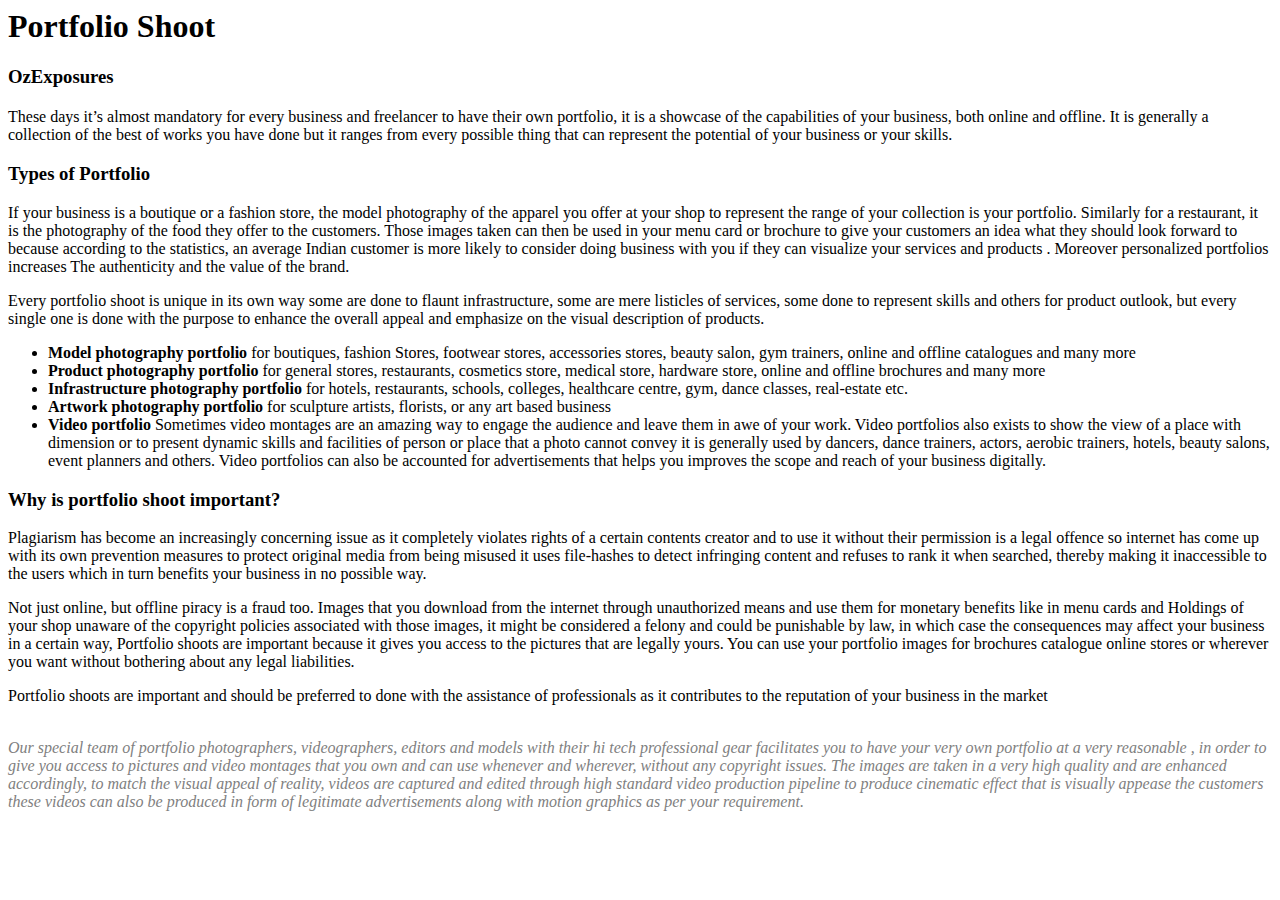
<file: Portfolio/index.html>
<html lang="en" class="svg inlinesvg"><head>
    <title>Portfolio Shoot</title>
    <meta charset="utf-8">
    <meta name="viewport" content="width=device-width, initial-scale=1.0, minimum-scale=1.0, maximum-scale=1.0, user-scalable=no">

    
    <meta name="theme-color" content="#549EAF">
    <link rel="manifest" href="https://jsfoo.in/manifest.json">
    <link rel="stylesheet" href="https://jsfoo.in/css/main.css">
    <link rel="stylesheet" href="https://jsfoo.in/css/jquery.sidr.2.2.1.min.css">
    <link rel="stylesheet" href="https://jsfoo.in/css/font-awesome.min.css">
</head>
<body class="bg-light">
  



  <section class="hero is-medium is-primary is-bold">
  <div class="hero-body">
    <div class="container has-text-centered">
      <h1 class="title">
        Portfolio Shoot
      </h1>
      <h3>OzExposures</h3>
      <h2 class="subtitle">
        
      </h2>
    </div>
  </div>
</section>

<section class="section">
  <div class="container">
     <div class="columns is-centered">
       <div class="column is-half">
         <div class="content">
         

<!-- <h3>Elevate your digital marketing with power of video</h3> -->
<!-- <h4 style="color: grey">Perfect creative partner to execute your video production.</h4> -->
<p>These days it’s almost mandatory for every business and freelancer to have their own  portfolio, it is a showcase of the capabilities of your business, both online and offline. It is  generally a collection of the best of works you have done but it ranges from every possible thing that can represent the potential of your business or your skills.
</p>


<h3 id="this-code-of-conduct-applies-across-online-forums-conferences-and-other-events-hosted-by-hasgeek">Types of Portfolio</h3>

<p>If your business is a boutique or a fashion store, the model photography of the apparel you offer at your shop to represent the range of your collection is your portfolio. Similarly for a restaurant, it is  the photography of the food they offer to the customers. Those images taken can then be used in your menu card or brochure to give your customers an idea what they should look forward to because according to the statistics, an average Indian customer is more likely to consider doing business with you if they can visualize your services and products . Moreover personalized portfolios increases The authenticity and the value of the brand. 
</p>


<p>Every portfolio shoot is unique in its own way some are done to flaunt infrastructure, some are mere listicles of services, some done to represent skills and others for product outlook, but every single one is done with the purpose to enhance the overall appeal and emphasize  on the visual description of products.
</p>


<ul>
  <li><strong>Model photography portfolio</strong> for boutiques, fashion Stores, footwear stores, accessories stores, beauty salon, gym trainers, online and offline catalogues and many more</li>
  <li><strong>Product photography portfolio</strong> for general stores, restaurants, cosmetics store, medical store, hardware store, online and offline brochures and many more</li>
  <li><strong>Infrastructure photography portfolio</strong>  for hotels, restaurants, schools, colleges, healthcare centre, gym, dance classes, real-estate etc.  </li>
  <li><strong>Artwork photography portfolio</strong> for sculpture artists, florists, or any art based business</li>
  <li><strong>Video portfolio</strong> Sometimes video montages are an amazing way to engage the audience and leave them in awe of your work. Video portfolios also exists to show the view of a place with dimension or to present dynamic skills and facilities of person or place that a photo cannot convey it is generally used by dancers, dance trainers, actors, aerobic trainers, hotels, beauty salons, event planners and others. Video portfolios can also be accounted for advertisements that helps you improves the scope and reach of your business digitally.
</li>
</ul>

<h3>Why is portfolio shoot important?</h3>

<p>Plagiarism has become an increasingly concerning issue as it completely violates rights of a certain contents creator and to use it without their permission is a legal offence so internet has come up with its own prevention measures to protect original media from being misused  it uses file-hashes to detect infringing content and refuses to rank it when searched, thereby making it inaccessible to the users which in turn benefits your business in no possible way. 
</p>

<p>Not just online, but offline piracy is a fraud too. Images that you download from the internet through unauthorized means and use them for monetary  benefits  like in menu cards and Holdings of your shop unaware of the copyright policies associated with those images, it might be considered a felony and could be punishable by law, in which case the consequences may affect your business in a certain way, Portfolio shoots are important because it gives you access to the pictures that are legally yours.  You can use your portfolio images for brochures catalogue online stores or wherever you want without bothering about any legal liabilities. </p>

<p>Portfolio shoots are important and should be preferred to done with the assistance of professionals as it contributes to the reputation of your business in the market
</p>

<p style="color: grey"><em><br>Our special team of portfolio photographers, videographers, editors and models with their hi tech professional gear facilitates you to have your very own portfolio at a very reasonable , in order to give you access to pictures and video montages that you own and can use whenever and wherever, without any copyright issues. The images are taken in a very high quality and are enhanced accordingly, to match the visual appeal of reality, videos are captured and edited through high standard video production pipeline to produce cinematic effect that is visually appease the customers these videos can also be produced in form of legitimate advertisements along with motion graphics as per your requirement. 
</em></p>

<!-- <ul>
  <li>Pre-production</li>
  <li>Post-production </li>
  <li>Research</li>
  <li>Editing</li>
  <li>Concept and Script Writing</li>
  <li>Sound Design</li>
  <li>Production</li>
  <li>Motion Graphics</li>
  <li>Filming</li>
  <li>Colour Correction and Grading</li>
  <li>Delivery</li>
</ul> -->


<!-- <h4 style="color: grey; padding-bottom: 10%"><em><br><br>‘Develop your presence on the world’s largest social media platforms.’</em></h4> -->


<!-- <h3 id="license">What is e-commerce ? How we can help?</h3>

<p>As defined by most of the books  E-commerce (electronic commerce or EC) is the buying and selling of goods and services, or the transmitting of funds or data, over an electronic network, primarily the internet. These business transactions occur either as business-to-business, business-to-consumer, consumer-to-consumer or consumer-to-business format. E-Commerce appears to be the next big thing as it is replacing the need  to have an elaborate showroom for small businesses start-ups. Instead of bothering about renting a classy shop in a busy market, sellers can now create a website or even sell their products through a bigger established website called online market places by getting registered as a seller, e-commerce can be basically incorporated in almost every kind of business that eexists, but to establish a functional E-Commerce setup and make it profitable for your business is a challenging task.</p>


<p>There are many initial hurdles and doubts that a person needs to overcome before completely getting into e-commerce. There are many business establishments that want to adopt it but can’t, either because lack of online fluency complicates entire system for them or because they don’t have time to invest on initiation of the setup. In either case our company is here to help you out.</p>

<ul>
  <li>We help you create your own website which acts as an online business showroom to represent your company’s portal on the internet or help you get registered with with online marketplaces and do business through them.</li>
  <li>We do photo shoots and Portfolio shoots to upload as product preview for the merchandise you want to sell online. It is very important because buyers wont buy things they cant take a look at before purchasing</li>
  <li>We upload the products information along with its details and images on the website</li>
  <li>We do product coding for the goods you are selling online in order to maintain statistics and records of your online transaction</li>
  <li>We update the online data base of your stock over and over again to eliminate the possibility of any kind of confusion between you and your clients in order to avoid misunderstandings which is basic to maintain a healthy relationship with the customers.</li>
  <li>We Arrange to Tag you up with postal services for product delivery to the address mentioned by the customer and recruit people if needed to fulfil the requirement man power.</li>
  <li>Moreover we device a full proof workflow to ensure the process of taking and delivering orders and everything in between is unhindered  and seamlessly for timely delivery of products.
</li>
</ul> -->
<!-- <p>Digital marketing allows us to sell and advertise a digital or a physical product while still keeping a track of the online movements of the customers which is important to successfully divert the traffic towards your business.
</p> -->

<!-- <h3>Establishing Yourself</h3> -->
<!-- <p>And any other digital assistance above and beyond. </p> -->

         </div>
       </div>
     </div>
  </div>
</section>
</file>
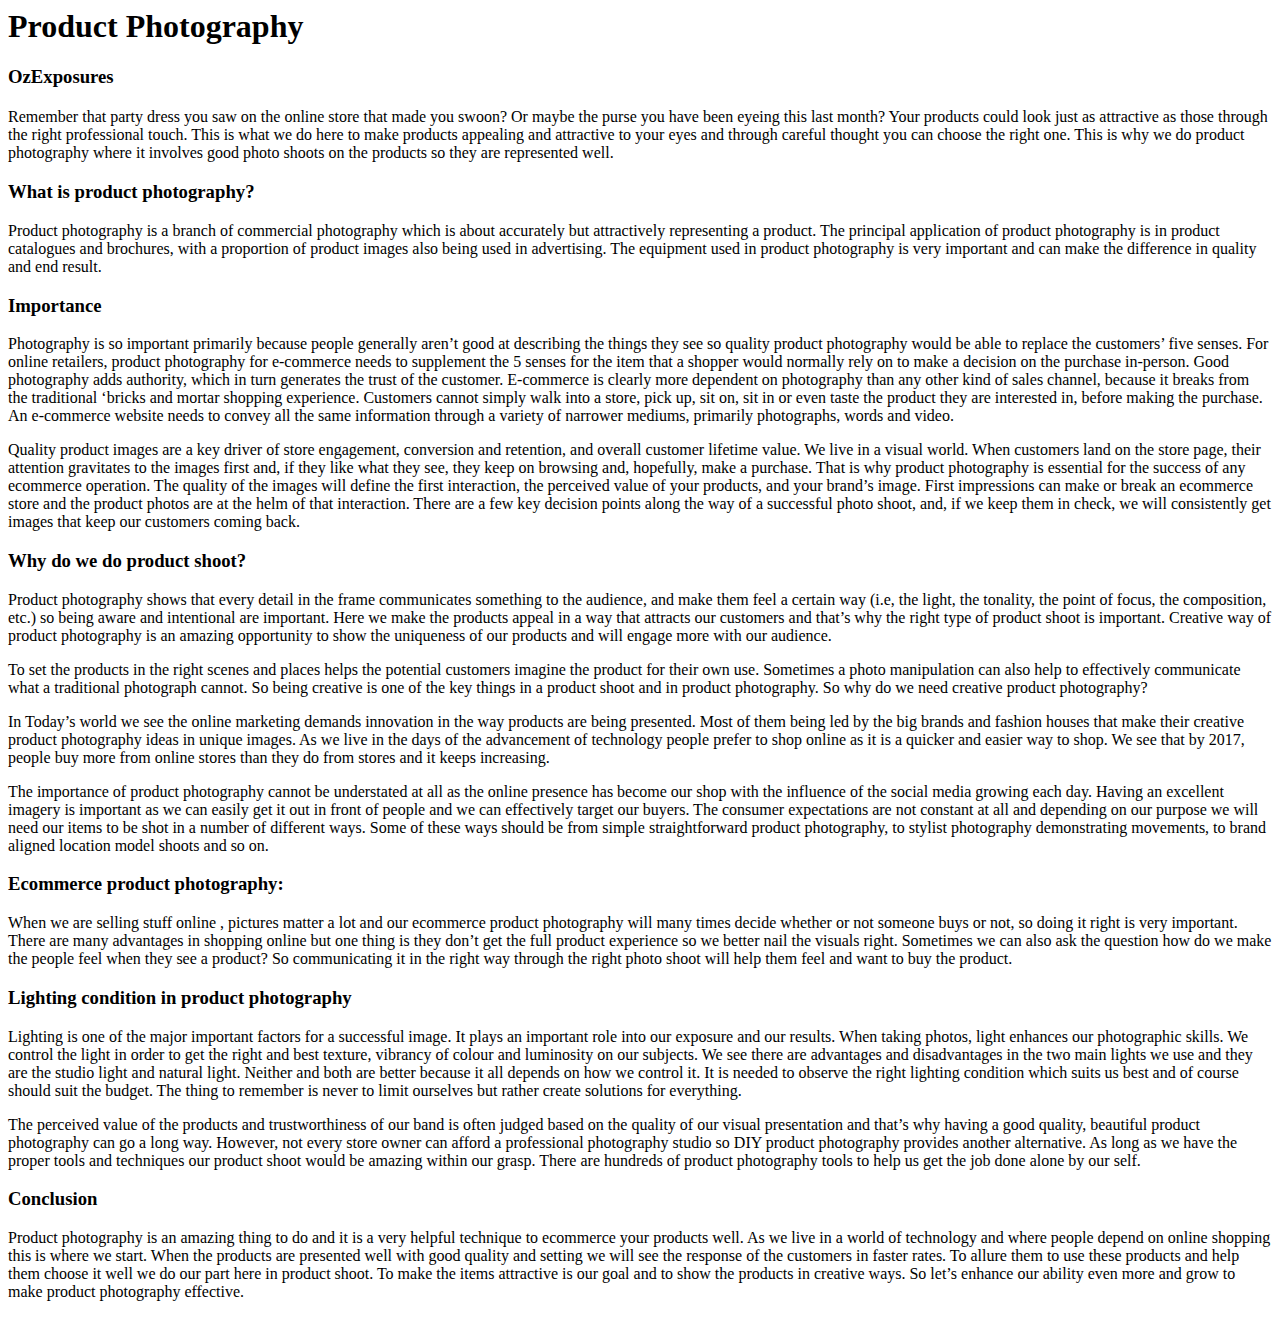
<file: Product/index.html>
<html lang="en" class="svg inlinesvg"><head>
    <title>Product Photography</title>
    <meta charset="utf-8">
    <meta name="viewport" content="width=device-width, initial-scale=1.0, minimum-scale=1.0, maximum-scale=1.0, user-scalable=no">

    
    <meta name="theme-color" content="#549EAF">
    <link rel="manifest" href="https://jsfoo.in/manifest.json">
    <link rel="stylesheet" href="https://jsfoo.in/css/main.css">
    <link rel="stylesheet" href="https://jsfoo.in/css/jquery.sidr.2.2.1.min.css">
    <link rel="stylesheet" href="https://jsfoo.in/css/font-awesome.min.css">
</head>
<body class="bg-light">
  



  <section class="hero is-medium is-primary is-bold">
  <div class="hero-body">
    <div class="container has-text-centered">
      <h1 class="title">
        Product Photography
      </h1>
      <h3>OzExposures</h3>
      <h2 class="subtitle">
        
      </h2>
    </div>
  </div>
</section>

<section class="section">
  <div class="container">
     <div class="columns is-centered">
       <div class="column is-half">
         <div class="content">
         

<!-- <h3>Elevate your digital marketing with power of video</h3> -->
<!-- <h4 style="color: grey">Perfect creative partner to execute your video production.</h4> -->
<p>Remember that party dress you saw on the online store that made you swoon? Or maybe the purse you have been eyeing this last month? Your products could look just as attractive as those through the right professional touch. This is what we do here to make products appealing and attractive to your eyes and through careful thought you can choose the right one. This is why we do product photography where it involves good photo shoots on the products so they are represented well.
</p>


<h3 id="this-code-of-conduct-applies-across-online-forums-conferences-and-other-events-hosted-by-hasgeek">What is product photography?</h3>

<p>Product photography is a branch of commercial photography which is about accurately but attractively representing a product. The principal application of product photography is in product catalogues and brochures, with a proportion of product images also being used in advertising. The equipment used in product photography is very important and can make the difference in quality and end result.
</p>

<h3>Importance</h3>
<!-- <ul>
  <li>TV Commercials</li>
  <li>Music Videos</li>
  <li>Independent Films</li>
  <li>Documentaries</li>
  <li>Title Sequences</li>
  <li>Movie Trailers</li>
  <li>Broadcast Promos</li>
  <li>Corporate Videos</li>
  <li>Brand Videos</li>
  <li>Promo Videos</li>
  <li>Viral Videos</li>
  <li>Web Commercials</li>
  <li>Concert Visuals</li>
  <li>Social Media Videos</li>
</ul> -->
<p>Photography is so important primarily because people generally aren’t good at describing the things they see so quality product photography would be able to replace the customers’ five senses. For online retailers, product photography for e-commerce needs to supplement the 5 senses for the item that a shopper would normally rely on to make a decision on the purchase in-person. Good photography adds authority, which in turn generates the trust of the customer. E-commerce is clearly more dependent on photography than any other kind of sales channel, because it breaks from the traditional ‘bricks and mortar shopping experience. Customers cannot simply walk into a store, pick up, sit on, sit in or even taste the product they are interested in, before making the purchase. An e-commerce website needs to convey all the same information through a variety of narrower mediums, primarily photographs, words and video.</p>

<p>Quality product images are a key driver of store engagement, conversion and retention, and overall customer lifetime value. We live in a visual world. When customers land on the store page, their attention gravitates to the images first and, if they like what they see, they keep on browsing and, hopefully, make a purchase. That is why product photography is essential for the success of any ecommerce operation. The quality of the images will define the first interaction, the perceived value of your products, and your brand’s image. First impressions can make or break an ecommerce store and the product photos are at the helm of that interaction. There are a few key decision points along the way of a successful photo shoot, and, if we keep them in check, we will consistently get images that keep our customers coming back.
</p>

<h3>Why do we do product shoot?</h3>

<p>Product photography shows that every detail in the frame communicates something to the audience, and make them feel a certain way (i.e, the light, the tonality, the point of focus, the composition, etc.) so being aware and intentional are important. Here we make the products appeal in a way that attracts our customers and that’s why the right type of product shoot is important. Creative way of product photography is an amazing opportunity to show the uniqueness of our products and will engage more with our audience.
</p>

<p>To set the products in the right scenes and places helps the potential customers imagine the product for their own use. Sometimes a photo manipulation can also help to effectively communicate what a traditional photograph cannot. So being creative is one of the key things in a product shoot and in product photography. So why do we need creative product photography? 
</p>

<p>In Today’s world we see the online marketing demands innovation in the way products are being presented. Most of them being led by the big brands and fashion houses that make their creative product photography ideas in unique images. As we live in the days of the advancement of technology people prefer to shop online as it is a quicker and easier way to shop.  We see that by 2017, people buy more from online stores than they do from stores and it keeps increasing.
</p>

<p>The importance of product photography cannot be understated at all as the online presence has become our shop with the influence of the social media growing each day.  Having an excellent imagery is important as we can easily get it out in front of people and we can effectively target our buyers. The consumer expectations are not constant at all and depending on our purpose we will need our items to be shot in a number of different ways. Some of these ways should be from simple straightforward product photography, to stylist photography demonstrating movements, to brand aligned location model shoots and so on.
</p>

<h3>Ecommerce product photography:</h3>

<p>When we are selling stuff online , pictures matter a lot and our ecommerce product photography will many times decide whether or not someone buys or not, so doing it right is very important. There are many advantages in shopping online but one thing is they don’t get the full product experience so we better nail the visuals right. Sometimes we can also ask the question how do we make the people feel when they see a product? So communicating it in the right way through the right photo shoot will help them feel and want to buy the product.
</p>

<h3>Lighting condition in product photography</h3>
<p>Lighting is one of the major important factors for a successful image. It plays an important role into our exposure and our results. When taking photos, light enhances our photographic skills. We control the light in order to get the right and best texture, vibrancy of colour and luminosity on our subjects. We see there are advantages and disadvantages in the two main lights we use and they are the studio light and natural light.  Neither and both are better because it all depends on how we control it. It is needed to observe the right lighting condition which suits us best and of course should suit the budget. The thing to remember is never to limit ourselves but rather create solutions for everything. 
</p>

<p>The perceived value of the products and trustworthiness of our band is often judged based on the quality of our visual presentation and that’s why having a good quality, beautiful product photography can go a long way. However, not every store owner can afford a professional photography studio so DIY product photography provides another alternative. As long as we have the proper tools and techniques our product shoot would be amazing within our grasp. There are hundreds of product photography tools to help us get the job done alone by our self.
</p>

<h3>Conclusion</h3>

<p>Product photography is an amazing thing to do and it is a very helpful technique to ecommerce your products well. As we live in a world of technology and where people depend on online shopping this is where we start. When the products are presented well with good quality and setting we will see the response of the customers in faster rates. To allure them to use these products and help them choose it well we do our part here in product shoot. To make the items attractive is our goal and to show the products in creative ways. So let’s enhance our ability even more and grow to make product photography effective.
</p>



<!-- <ul>
  <li>Pre-production</li>
  <li>Post-production </li>
  <li>Research</li>
  <li>Editing</li>
  <li>Concept and Script Writing</li>
  <li>Sound Design</li>
  <li>Production</li>
  <li>Motion Graphics</li>
  <li>Filming</li>
  <li>Colour Correction and Grading</li>
  <li>Delivery</li>
</ul> -->


<!-- <h4 style="color: grey; padding-bottom: 10%"><em><br><br>‘Develop your presence on the world’s largest social media platforms.’</em></h4> -->


<!-- <h3 id="license">What is e-commerce ? How we can help?</h3>

<p>As defined by most of the books  E-commerce (electronic commerce or EC) is the buying and selling of goods and services, or the transmitting of funds or data, over an electronic network, primarily the internet. These business transactions occur either as business-to-business, business-to-consumer, consumer-to-consumer or consumer-to-business format. E-Commerce appears to be the next big thing as it is replacing the need  to have an elaborate showroom for small businesses start-ups. Instead of bothering about renting a classy shop in a busy market, sellers can now create a website or even sell their products through a bigger established website called online market places by getting registered as a seller, e-commerce can be basically incorporated in almost every kind of business that eexists, but to establish a functional E-Commerce setup and make it profitable for your business is a challenging task.</p>


<p>There are many initial hurdles and doubts that a person needs to overcome before completely getting into e-commerce. There are many business establishments that want to adopt it but can’t, either because lack of online fluency complicates entire system for them or because they don’t have time to invest on initiation of the setup. In either case our company is here to help you out.</p>

<ul>
  <li>We help you create your own website which acts as an online business showroom to represent your company’s portal on the internet or help you get registered with with online marketplaces and do business through them.</li>
  <li>We do photo shoots and Portfolio shoots to upload as product preview for the merchandise you want to sell online. It is very important because buyers wont buy things they cant take a look at before purchasing</li>
  <li>We upload the products information along with its details and images on the website</li>
  <li>We do product coding for the goods you are selling online in order to maintain statistics and records of your online transaction</li>
  <li>We update the online data base of your stock over and over again to eliminate the possibility of any kind of confusion between you and your clients in order to avoid misunderstandings which is basic to maintain a healthy relationship with the customers.</li>
  <li>We Arrange to Tag you up with postal services for product delivery to the address mentioned by the customer and recruit people if needed to fulfil the requirement man power.</li>
  <li>Moreover we device a full proof workflow to ensure the process of taking and delivering orders and everything in between is unhindered  and seamlessly for timely delivery of products.
</li>
</ul> -->
<!-- <p>Digital marketing allows us to sell and advertise a digital or a physical product while still keeping a track of the online movements of the customers which is important to successfully divert the traffic towards your business.
</p> -->

<!-- <h3>Establishing Yourself</h3> -->
<!-- <p>And any other digital assistance above and beyond. </p> -->

         </div>
       </div>
     </div>
  </div>
</section>
</file>
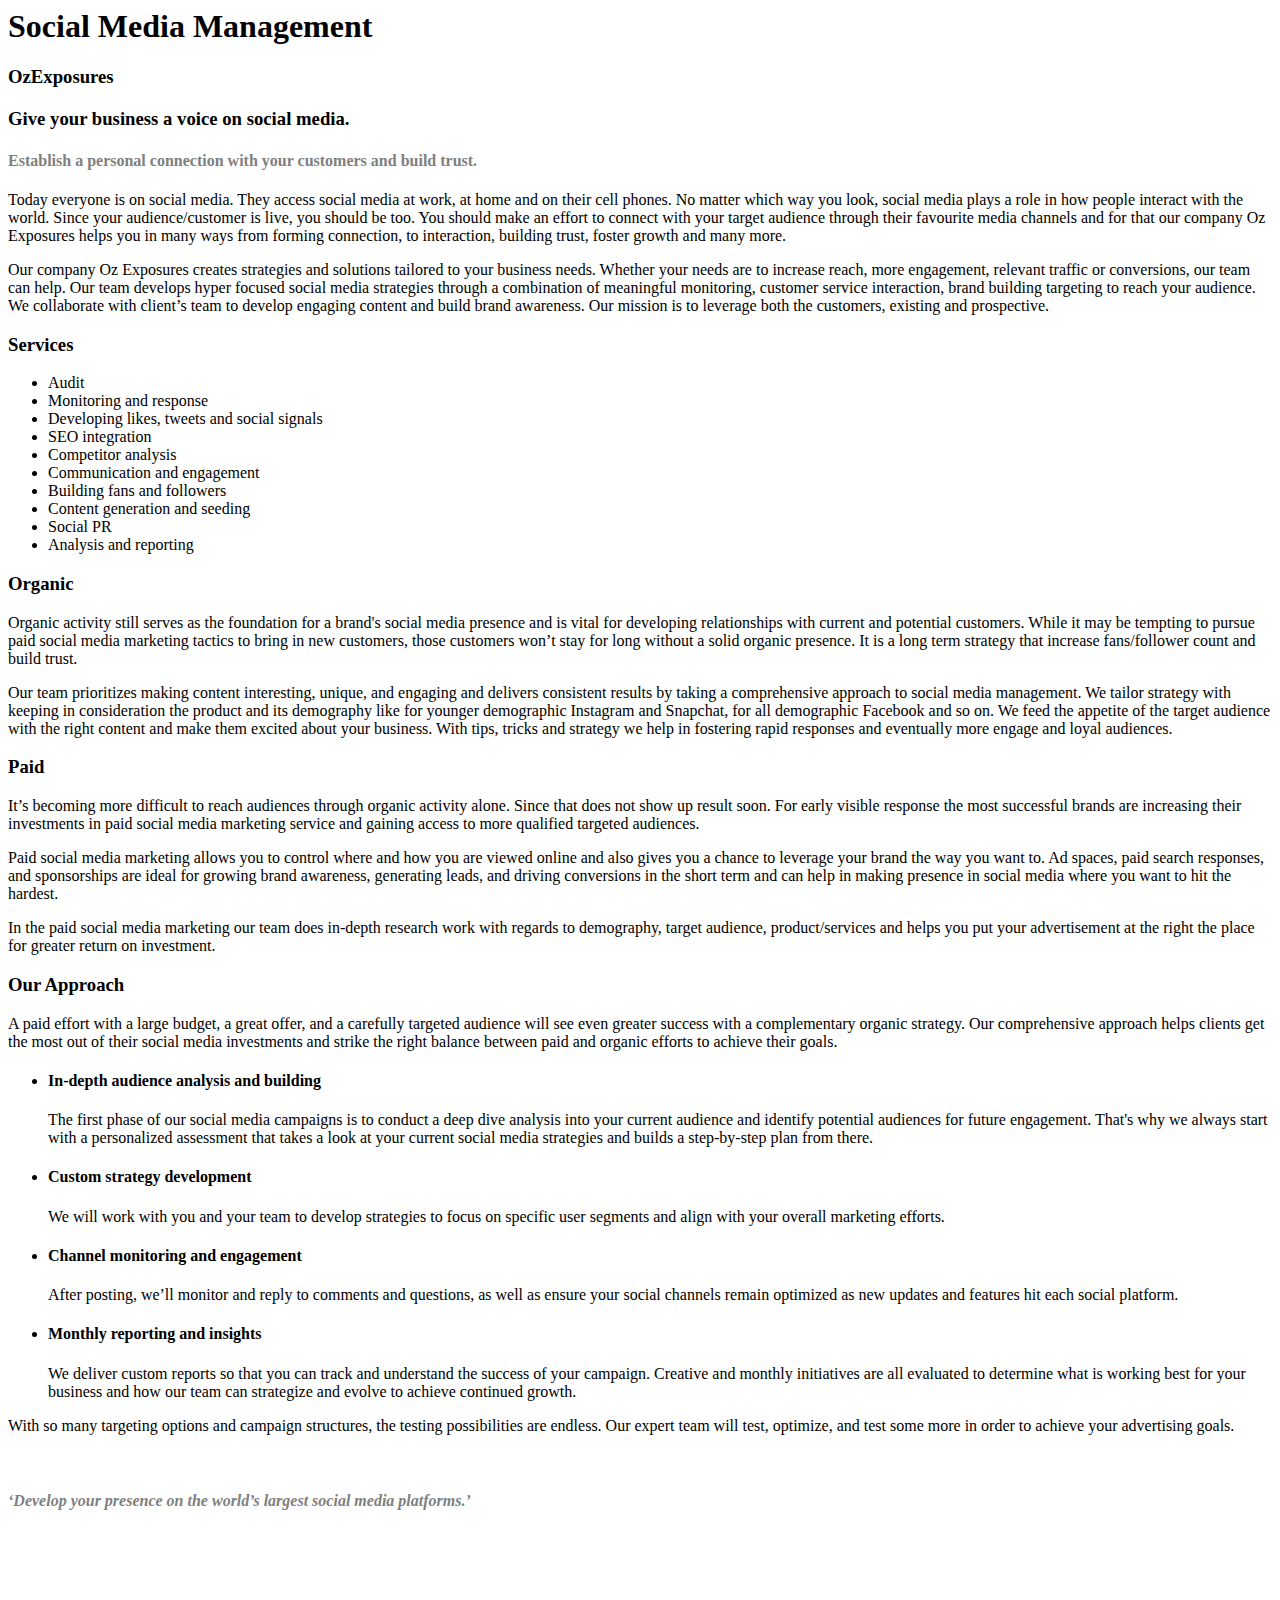
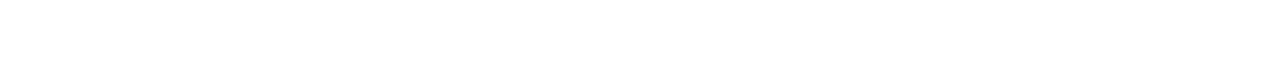
<file: Social/index.html>
<html lang="en" class="svg inlinesvg"><head>
    <title>Social Media Management</title>
    <meta charset="utf-8">
    <meta name="viewport" content="width=device-width, initial-scale=1.0, minimum-scale=1.0, maximum-scale=1.0, user-scalable=no">

    
    <meta name="theme-color" content="#549EAF">
    <link rel="manifest" href="https://jsfoo.in/manifest.json">
    <link rel="stylesheet" href="https://jsfoo.in/css/main.css">
    <link rel="stylesheet" href="https://jsfoo.in/css/jquery.sidr.2.2.1.min.css">
    <link rel="stylesheet" href="https://jsfoo.in/css/font-awesome.min.css">
</head>
<body class="bg-light">
  



  <section class="hero is-medium is-primary is-bold">
  <div class="hero-body">
    <div class="container has-text-centered">
      <h1 class="title">
        Social Media Management
      </h1>
      <h3>OzExposures</h3>
      <h2 class="subtitle">
        
      </h2>
    </div>
  </div>
</section>

<section class="section">
  <div class="container">
     <div class="columns is-centered">
       <div class="column is-half">
         <div class="content">
         

<h3>Give your business a voice on social media.</h3>
<h4 style="color: grey">Establish a personal connection with your customers and build trust.</h4>
<p>Today everyone is on social media. They access social media at work, at home and on their cell phones. No matter which way you look, social media plays a role in how people interact with the world. Since your audience/customer is live, you should be too. You should make an effort to connect with your target audience through their favourite media channels and for that our company Oz Exposures helps you in many ways from forming connection, to interaction, building trust, foster growth and many more.</p>

<p>Our company Oz Exposures creates strategies and solutions tailored to your business needs. Whether your needs are to increase reach, more engagement, relevant traffic or conversions, our team can help. Our team develops hyper focused social media strategies through a combination of meaningful monitoring, customer service interaction, brand building targeting to reach your audience. We collaborate with client’s team to develop engaging content and build brand awareness. Our mission is to leverage both the customers, existing and prospective.</p>

<h3 id="this-code-of-conduct-applies-across-online-forums-conferences-and-other-events-hosted-by-hasgeek">Services</h3>
<ul>
  <li>Audit</li>
  <li>Monitoring and response</li>
  <li>Developing likes, tweets and social signals</li>
  <li>SEO integration</li>
  <li>Competitor analysis</li>
  <li>Communication and engagement</li>
  <li>Building fans and followers</li>
  <li>Content generation and seeding</li>
  <li>Social PR</li>
  <li>Analysis and reporting</li>
</ul>

<h3>Organic</h3>

<p>Organic activity still serves as the foundation for a brand's social media presence and is vital for developing relationships with current and potential customers. While it may be tempting to pursue paid social media marketing tactics to bring in new customers, those customers won’t stay for long without a solid organic presence. It is a long term strategy that increase fans/follower count and build trust.  </p>

<p>Our team prioritizes making content interesting, unique, and engaging and delivers consistent results by taking a comprehensive approach to social media management. We tailor strategy with keeping in consideration the product and its demography like for younger demographic Instagram and Snapchat, for all demographic Facebook and so on. We feed the appetite of the target audience with the right content and make them excited about your business. With tips, tricks and strategy we help in fostering rapid responses and eventually more engage and loyal audiences. 
</p>

<h3>Paid</h3>

<p>It’s becoming more difficult to reach audiences through organic activity alone. Since that does not show up result soon. For early visible response the most successful brands are increasing their investments in paid social media marketing service and gaining access to more qualified targeted audiences. </p>

<p>Paid social media marketing allows you to control where and how you are viewed online and also gives you a chance to leverage your brand the way you want to. Ad spaces, paid search responses, and sponsorships are ideal for growing brand awareness, generating leads, and driving conversions in the short term and can help in making presence in social media where you want to hit the hardest.
</p>
<p>In the paid social media marketing our team does in-depth research work with regards to demography, target audience, product/services and helps you put your advertisement at the right the place for greater return on investment. </p>


<h3>Our Approach</h3>

<p>A paid effort with a large budget, a great offer, and a carefully targeted audience will see even greater success with a complementary organic strategy. Our comprehensive approach helps clients get the most out of their social media investments and strike the right balance between paid and organic efforts to achieve their goals.
</p>

<ul>
  <li><h4>In-depth audience analysis and building</h4></li>

  <p>The first phase of our social media campaigns is to conduct a deep dive analysis into your current audience and identify potential audiences for future engagement.
  That's why we always start with a personalized assessment that takes a look at your current social media strategies and builds a step-by-step plan from there.</p>
</ul>

<ul>
  <li><h4>Custom strategy development</h4></li>
  <p>We will work with you and your team to develop strategies to focus on specific user segments and align with your overall marketing efforts. </p>
</ul>

<ul>
  <li><h4>Channel monitoring and engagement</h4></li>
  <p>After posting, we’ll monitor and reply to comments and questions, as well as ensure your social channels remain optimized as new updates and features hit each social platform.</p>
</ul>

<ul>
  <li><h4>Monthly reporting and insights</h4></li>
  <p>We deliver custom reports so that you can track and understand the success of your campaign. Creative and monthly initiatives are all evaluated to determine what is working best for your business and how our team can strategize and evolve to achieve continued growth.</p>
</ul>

<p>With so many targeting options and campaign structures, the testing possibilities are endless. Our expert team will test, optimize, and test some more in order to achieve your advertising goals. 
</p>

<h4 style="color: grey; padding-bottom: 10%"><em><br><br>‘Develop your presence on the world’s largest social media platforms.’</em></h4>


<!-- <h3 id="license">What is e-commerce ? How we can help?</h3>

<p>As defined by most of the books  E-commerce (electronic commerce or EC) is the buying and selling of goods and services, or the transmitting of funds or data, over an electronic network, primarily the internet. These business transactions occur either as business-to-business, business-to-consumer, consumer-to-consumer or consumer-to-business format. E-Commerce appears to be the next big thing as it is replacing the need  to have an elaborate showroom for small businesses start-ups. Instead of bothering about renting a classy shop in a busy market, sellers can now create a website or even sell their products through a bigger established website called online market places by getting registered as a seller, e-commerce can be basically incorporated in almost every kind of business that eexists, but to establish a functional E-Commerce setup and make it profitable for your business is a challenging task.</p>


<p>There are many initial hurdles and doubts that a person needs to overcome before completely getting into e-commerce. There are many business establishments that want to adopt it but can’t, either because lack of online fluency complicates entire system for them or because they don’t have time to invest on initiation of the setup. In either case our company is here to help you out.</p>

<ul>
  <li>We help you create your own website which acts as an online business showroom to represent your company’s portal on the internet or help you get registered with with online marketplaces and do business through them.</li>
  <li>We do photo shoots and Portfolio shoots to upload as product preview for the merchandise you want to sell online. It is very important because buyers wont buy things they cant take a look at before purchasing</li>
  <li>We upload the products information along with its details and images on the website</li>
  <li>We do product coding for the goods you are selling online in order to maintain statistics and records of your online transaction</li>
  <li>We update the online data base of your stock over and over again to eliminate the possibility of any kind of confusion between you and your clients in order to avoid misunderstandings which is basic to maintain a healthy relationship with the customers.</li>
  <li>We Arrange to Tag you up with postal services for product delivery to the address mentioned by the customer and recruit people if needed to fulfil the requirement man power.</li>
  <li>Moreover we device a full proof workflow to ensure the process of taking and delivering orders and everything in between is unhindered  and seamlessly for timely delivery of products.
</li>
</ul> -->
<!-- <p>Digital marketing allows us to sell and advertise a digital or a physical product while still keeping a track of the online movements of the customers which is important to successfully divert the traffic towards your business.
</p> -->

<!-- <h3>Establishing Yourself</h3> -->
<!-- <p>And any other digital assistance above and beyond. </p> -->

         </div>
       </div>
     </div>
  </div>
</section>
</file>
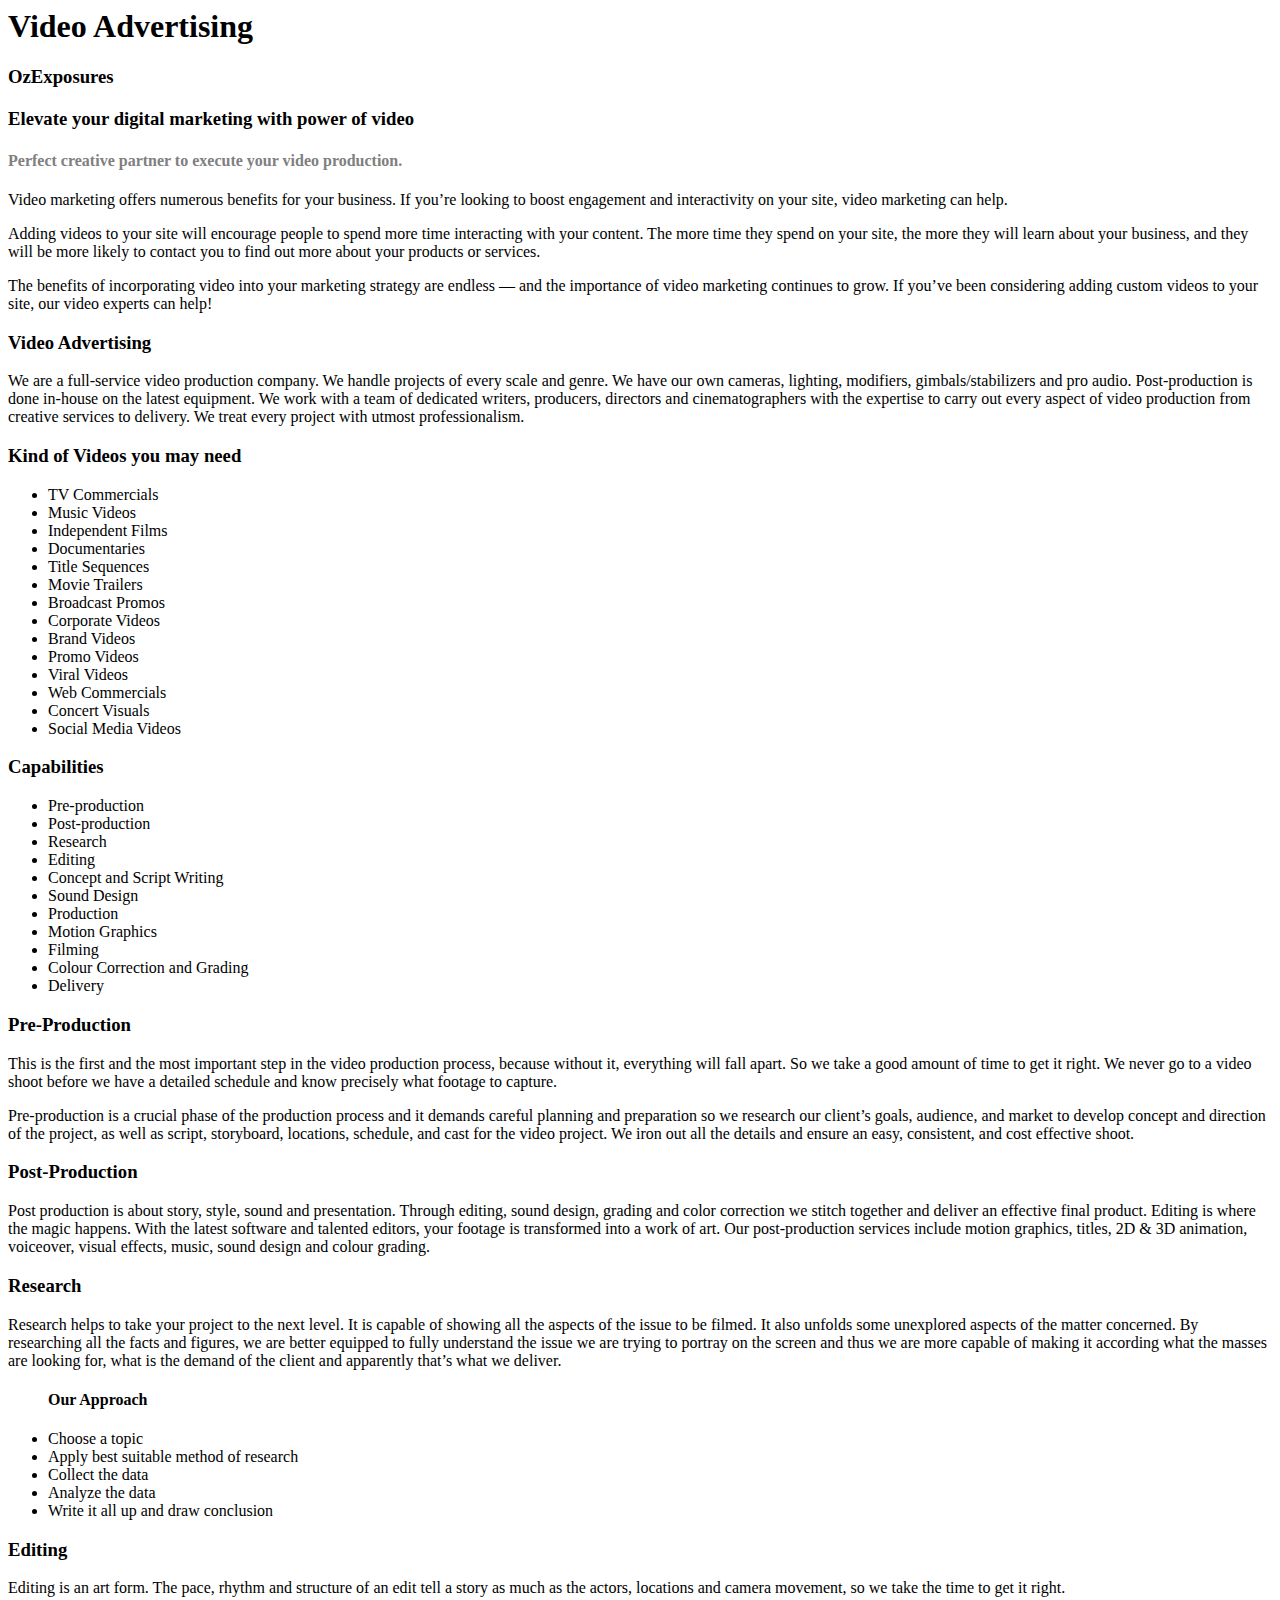
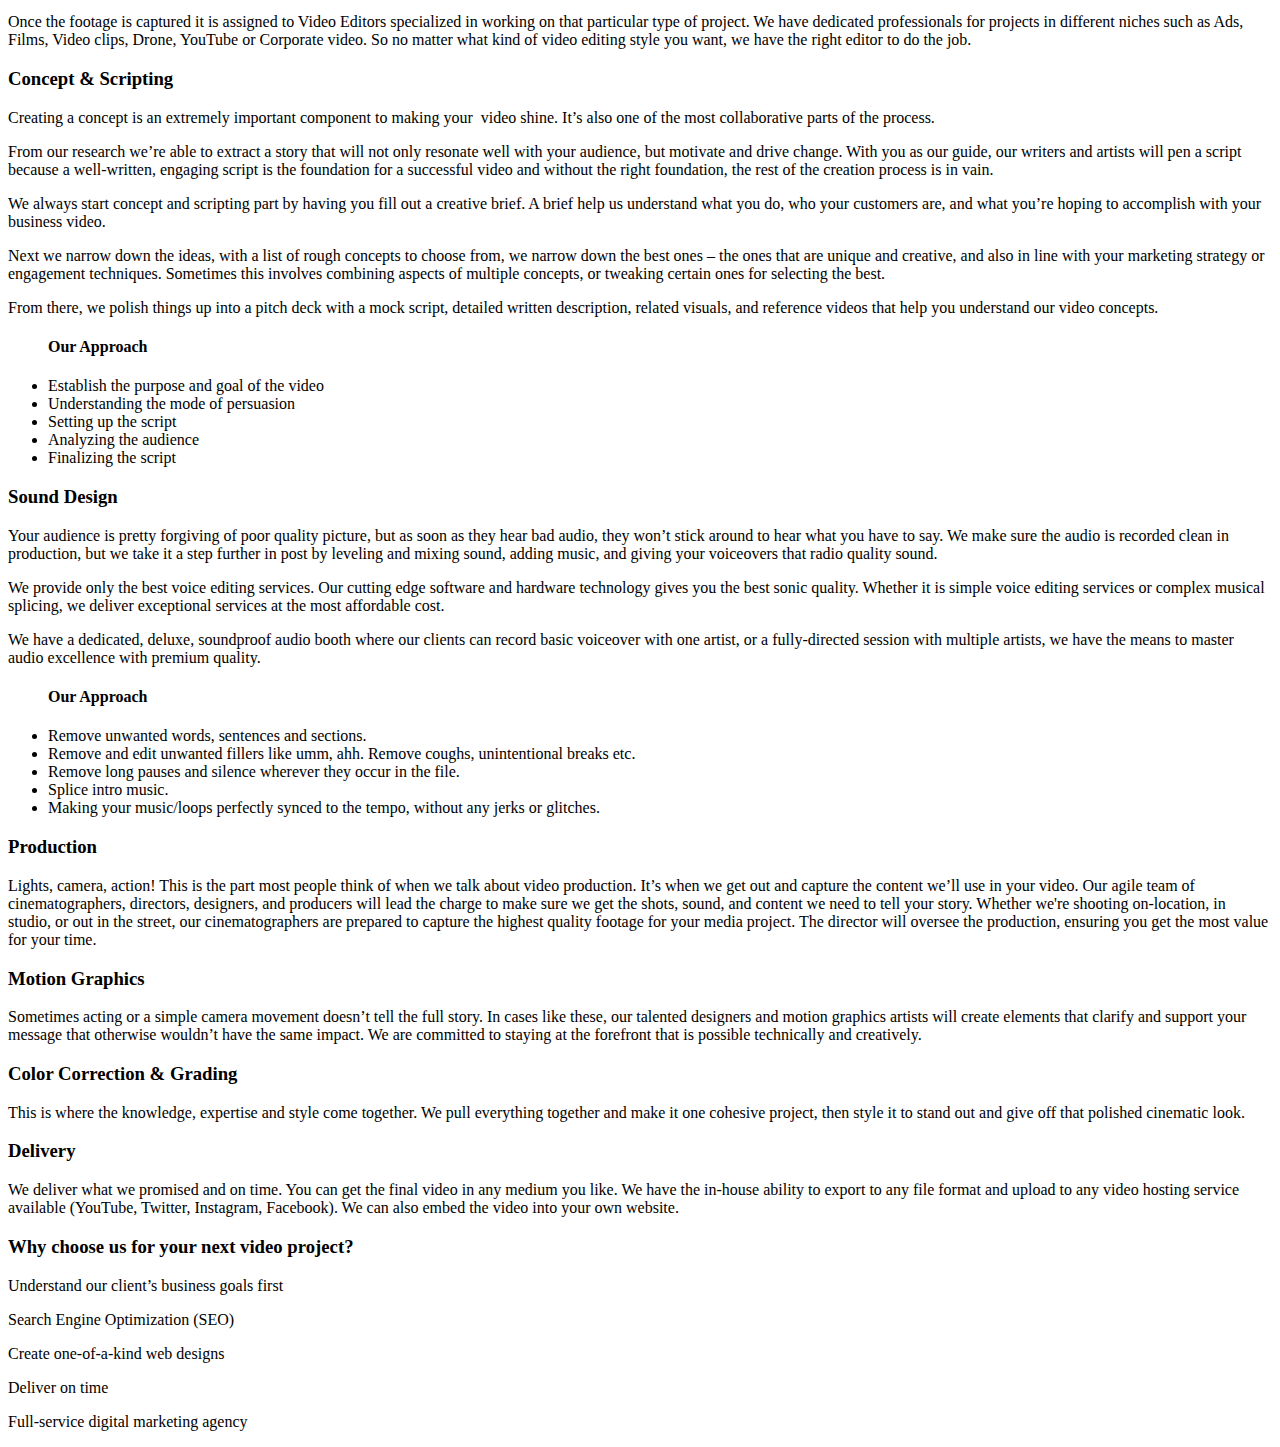
<file: Video/index.html>
<html lang="en" class="svg inlinesvg"><head>
    <title>Video Advertising</title>
    <meta charset="utf-8">
    <meta name="viewport" content="width=device-width, initial-scale=1.0, minimum-scale=1.0, maximum-scale=1.0, user-scalable=no">

    
    <meta name="theme-color" content="#549EAF">
    <link rel="manifest" href="https://jsfoo.in/manifest.json">
    <link rel="stylesheet" href="https://jsfoo.in/css/main.css">
    <link rel="stylesheet" href="https://jsfoo.in/css/jquery.sidr.2.2.1.min.css">
    <link rel="stylesheet" href="https://jsfoo.in/css/font-awesome.min.css">
</head>
<body class="bg-light">
  



  <section class="hero is-medium is-primary is-bold">
  <div class="hero-body">
    <div class="container has-text-centered">
      <h1 class="title">
        Video Advertising
      </h1>
      <h3>OzExposures</h3>
      <h2 class="subtitle">
        
      </h2>
    </div>
  </div>
</section>

<section class="section">
  <div class="container">
     <div class="columns is-centered">
       <div class="column is-half">
         <div class="content">
         

<h3>Elevate your digital marketing with power of video</h3>
<h4 style="color: grey">Perfect creative partner to execute your video production.</h4>
<p>Video marketing offers numerous benefits for your business. If you’re looking to boost engagement and interactivity on your site, video marketing can help.</p>

<p>Adding videos to your site will encourage people to spend more time interacting with your content. The more time they spend on your site, the more they will learn about your business, and they will be more likely to contact you to find out more about your products or services.</p>

<p>The benefits of incorporating video into your marketing strategy are endless — and the importance of video marketing continues to grow. If you’ve been considering adding custom videos to your site, our video experts can help!</p>

<h3 id="this-code-of-conduct-applies-across-online-forums-conferences-and-other-events-hosted-by-hasgeek">Video Advertising</h3>

<p>We are a full-service video production company. We handle projects of every scale and genre. We have our own cameras, lighting, modifiers, gimbals/stabilizers and pro audio. Post-production is done in-house on the latest equipment. We work with a team of dedicated writers, producers, directors and cinematographers with the expertise to carry out every aspect of video production from creative services to delivery. We treat every project with utmost professionalism.
</p>

<h3>Kind of Videos you may need</h3>
<ul>
  <li>TV Commercials</li>
  <li>Music Videos</li>
  <li>Independent Films</li>
  <li>Documentaries</li>
  <li>Title Sequences</li>
  <li>Movie Trailers</li>
  <li>Broadcast Promos</li>
  <li>Corporate Videos</li>
  <li>Brand Videos</li>
  <li>Promo Videos</li>
  <li>Viral Videos</li>
  <li>Web Commercials</li>
  <li>Concert Visuals</li>
  <li>Social Media Videos</li>
</ul>

<h3>Capabilities</h3>

<ul>
  <li>Pre-production</li>
  <li>Post-production </li>
  <li>Research</li>
  <li>Editing</li>
  <li>Concept and Script Writing</li>
  <li>Sound Design</li>
  <li>Production</li>
  <li>Motion Graphics</li>
  <li>Filming</li>
  <li>Colour Correction and Grading</li>
  <li>Delivery</li>
</ul>

<h3>Pre-Production</h3>
<p>This is the first and the most important step in the video production process, because without it, everything will fall apart. So we take a good amount of time to get it right. We never go to a video shoot before we have a detailed schedule and know precisely what footage to capture.
</p>

<p>Pre-production is a crucial phase of the production process and it demands careful planning and preparation so we research our client’s goals, audience, and market to develop concept and direction of the project, as well as script, storyboard, locations, schedule, and cast for the video project. We iron out all the details and ensure an easy, consistent, and cost effective shoot.</p>

<h3>Post-Production</h3>

<p>Post production is about story, style, sound and presentation. Through editing, sound design, grading and color correction we stitch together and deliver an effective final product. Editing is where the magic happens. With the latest software and talented editors, your footage is transformed into a work of art. Our post-production services include motion graphics, titles, 2D & 3D animation, voiceover, visual effects, music, sound design and colour grading.</p>



<h3>Research</h3>

<p>Research helps to take your project to the next level. It is capable of showing all the aspects of the issue to be filmed. It also unfolds some unexplored aspects of the matter concerned. By researching all the facts and figures, we are better equipped to fully understand the issue we are trying to portray on the screen and thus we are more capable of making it according what the masses are looking for, what is the demand of the client and apparently that’s what we deliver.
</p>


<ul>
  <h4>Our Approach</h4>
  <li>Choose a topic</li>
  <li>Apply best suitable method of research</li>
  <li>Collect the data</li>
  <li>Analyze the data</li>
  <li>Write it all up and draw conclusion</li>

</ul>

<h3>Editing</h3>

<p>Editing is an art form. The pace, rhythm and structure of an edit tell a story as much as the actors, locations and camera movement, so we take the time to get it right. </p>
<p>Once the footage is captured it is assigned to Video Editors specialized in working on that particular type of project. We have dedicated professionals for projects in different niches such as Ads, Films, Video clips, Drone, YouTube or Corporate video. So no matter what kind of video editing style you want, we have the right editor to do the job.</p>

<h3>Concept & Scripting</h3>
<p>Creating a concept is an extremely important component to making your  video shine. It’s also one of the most collaborative parts of the process.
</p>

<p>From our research we’re able to extract a story that will not only resonate well with your audience, but motivate and drive change. With you as our guide, our writers and artists will pen a script because a well-written, engaging script is the foundation for a successful video and without the right foundation, the rest of the creation process is in vain. 
</p>
<p>We always start concept and scripting part by having you fill out a creative brief. A brief help us understand what you do, who your customers are, and what you’re hoping to accomplish with your business video.
</p>
<p>Next we narrow down the ideas, with a list of rough concepts to choose from, we narrow down the best ones – the ones that are unique and creative, and also in line with your marketing strategy or engagement techniques. Sometimes this involves combining aspects of multiple concepts, or tweaking certain ones for selecting the best.
</p>
<p>From there, we polish things up into a pitch deck with a mock script, detailed written description, related visuals, and reference videos that help you understand our video concepts.</p>

<ul>
  <h4>Our Approach</h4>
  <li>Establish the purpose and goal of the video</li>
  <li>Understanding the mode of persuasion</li>
  <li>Setting up the script </li>
  <li>Analyzing the audience </li>
  <li>Finalizing the script</li>
</ul>

<h3>Sound Design</h3>
<p>Your audience is pretty forgiving of poor quality picture, but as soon as they hear bad audio, they won’t stick around to hear what you have to say. We make sure the audio is recorded clean in production, but we take it a step further in post by leveling and mixing sound, adding music, and giving your voiceovers that radio quality sound.</p>

<p>We provide only the best voice editing services. Our cutting edge software and hardware technology gives you the best sonic quality. Whether it is simple voice editing services or complex musical splicing, we deliver exceptional services at the most affordable cost. 
</p>

<p>We have a dedicated, deluxe, soundproof audio booth where our clients can record basic voiceover with one artist, or a fully-directed session with multiple artists, we have the means to master audio excellence with premium quality. </p>

<ul>
  <h4>Our Approach</h4>
  <li>Remove unwanted words, sentences and sections.</li>
  <li>Remove and edit unwanted fillers like umm, ahh. Remove coughs, unintentional breaks etc.</li>
  <li>Remove long pauses and silence wherever they occur in the file.</li>
  <li>Splice intro music.</li>
  <li>Making your music/loops perfectly synced to the tempo, without any jerks or glitches.</li>
</ul>

<h3>Production</h3>

<p>Lights, camera, action! This is the part most people think of when we talk about video production. It’s when we get out and capture the content we’ll use in your video. Our agile team of cinematographers, directors, designers, and producers will lead the charge to make sure we get the shots, sound, and content we need to tell your story. Whether we're shooting on-location, in studio, or out in the street, our cinematographers are prepared to capture the highest quality footage for your media project. The director will oversee the production, ensuring you get the most value for your time.
</p>

<h3>Motion Graphics</h3>

<p>Sometimes acting or a simple camera movement doesn’t tell the full story. In cases like these, our talented designers and motion graphics artists will create elements that clarify and support your message that otherwise wouldn’t have the same impact. We are committed to staying at the forefront that is possible technically and creatively. 
</p>

<h3>Color Correction & Grading</h3>

<p>This is where the knowledge, expertise and style come together. We pull everything together and make it one cohesive project, then style it to stand out and give off that polished cinematic look. </p>

<h3>Delivery</h3>
<p>We deliver what we promised and on time. You can get the final video in any medium you like. We have the in-house ability to export to any file format and upload to any video hosting service available (YouTube, Twitter, Instagram, Facebook). We can also embed the video into your own website.
</p>


<h3>Why choose us for your next video project?</h3>
<p>Understand our client’s business goals first
</p>
<p>Search Engine Optimization (SEO) </p>
<p>Create one-of-a-kind web designs 
</p>
<p>Deliver on time 
</p>
<p>Full-service digital marketing agency</p>


<!-- <h4 style="color: grey; padding-bottom: 10%"><em><br><br>‘Develop your presence on the world’s largest social media platforms.’</em></h4> -->


<!-- <h3 id="license">What is e-commerce ? How we can help?</h3>

<p>As defined by most of the books  E-commerce (electronic commerce or EC) is the buying and selling of goods and services, or the transmitting of funds or data, over an electronic network, primarily the internet. These business transactions occur either as business-to-business, business-to-consumer, consumer-to-consumer or consumer-to-business format. E-Commerce appears to be the next big thing as it is replacing the need  to have an elaborate showroom for small businesses start-ups. Instead of bothering about renting a classy shop in a busy market, sellers can now create a website or even sell their products through a bigger established website called online market places by getting registered as a seller, e-commerce can be basically incorporated in almost every kind of business that eexists, but to establish a functional E-Commerce setup and make it profitable for your business is a challenging task.</p>


<p>There are many initial hurdles and doubts that a person needs to overcome before completely getting into e-commerce. There are many business establishments that want to adopt it but can’t, either because lack of online fluency complicates entire system for them or because they don’t have time to invest on initiation of the setup. In either case our company is here to help you out.</p>

<ul>
  <li>We help you create your own website which acts as an online business showroom to represent your company’s portal on the internet or help you get registered with with online marketplaces and do business through them.</li>
  <li>We do photo shoots and Portfolio shoots to upload as product preview for the merchandise you want to sell online. It is very important because buyers wont buy things they cant take a look at before purchasing</li>
  <li>We upload the products information along with its details and images on the website</li>
  <li>We do product coding for the goods you are selling online in order to maintain statistics and records of your online transaction</li>
  <li>We update the online data base of your stock over and over again to eliminate the possibility of any kind of confusion between you and your clients in order to avoid misunderstandings which is basic to maintain a healthy relationship with the customers.</li>
  <li>We Arrange to Tag you up with postal services for product delivery to the address mentioned by the customer and recruit people if needed to fulfil the requirement man power.</li>
  <li>Moreover we device a full proof workflow to ensure the process of taking and delivering orders and everything in between is unhindered  and seamlessly for timely delivery of products.
</li>
</ul> -->
<!-- <p>Digital marketing allows us to sell and advertise a digital or a physical product while still keeping a track of the online movements of the customers which is important to successfully divert the traffic towards your business.
</p> -->

<!-- <h3>Establishing Yourself</h3> -->
<!-- <p>And any other digital assistance above and beyond. </p> -->

         </div>
       </div>
     </div>
  </div>
</section>
</file>
<file: css/style.min.css>
.view,body,html{height:100%}.carousel{height:50%}.carousel .carousel-inner,.carousel .carousel-inner .active,.carousel .carousel-inner .carousel-item{height:100%}@media (max-width:776px){.carousel{height:100%}}.navbar{background-color:rgba(0,0,0,.2)}.page-footer,.top-nav-collapse{background-color:#1C2331}@media only screen and (max-width:768px){.navbar{background-color:#1C2331}}
</file>
